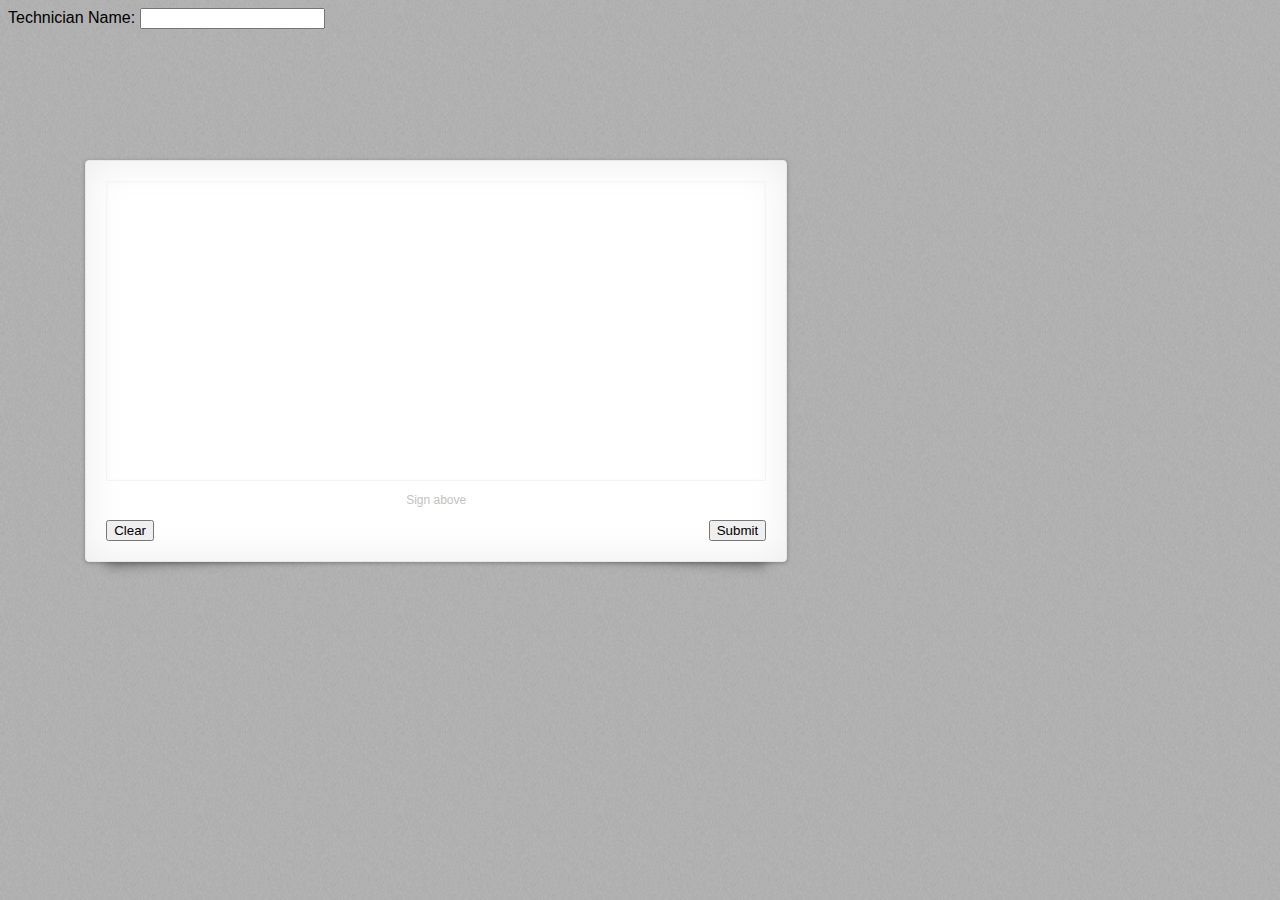
<file: index.html>
<!doctype html>
<html lang="en">
<head>
  <meta charset="utf-8">
  <title>APP PDF FORM</title>
  <meta name="description" content="APP">

  <meta name="viewport" content="width=device-width, initial-scale=1, minimum-scale=1, maximum-scale=1, user-scalable=no">

  <meta name="apple-mobile-web-app-capable" content="yes">
  <meta name="apple-mobile-web-app-status-bar-style" content="black">

  <link rel="stylesheet" href="css/signature-pad-tech.css">
  <script src="js/jquery.js"></script>
  <script type="text/javascript">
    var _gaq = _gaq || [];
    _gaq.push(['_setAccount', 'UA-39365077-1']);
    _gaq.push(['_trackPageview']);
    (function() {
      var ga = document.createElement('script'); ga.type = 'text/javascript'; ga.async = true;
      ga.src = ('https:' == document.location.protocol ? 'https://ssl' : 'http://www') + '.google-analytics.com/ga.js';
      var s = document.getElementsByTagName('script')[0]; s.parentNode.insertBefore(ga, s);
    })();
  </script>
</head>
<body onselectstart="return false">

  Technician Name: <input type="type" id="techName">

  <div id="signature-pad" class="m-signature-pad">
    <div class="m-signature-pad--body">
      <canvas></canvas>
    </div>
    <div class="m-signature-pad--footer">
      <div class="description">Sign above</div>
      <div class="left">
        <button type="button" class="button clear" data-action="clear">Clear</button>
      </div>
      <div class="right">
        <button type="button" class="button save" data-action="save-png" id = "hideme">Save as PNG</button>
        <button type="button" class="button save" data-action="save-svg">Submit</button>
      </div>
    </div>
  </div>

  <script src="js/signature_pad.js"></script>
  <script src="js/app.js"></script>
</body>
</html>
</file>
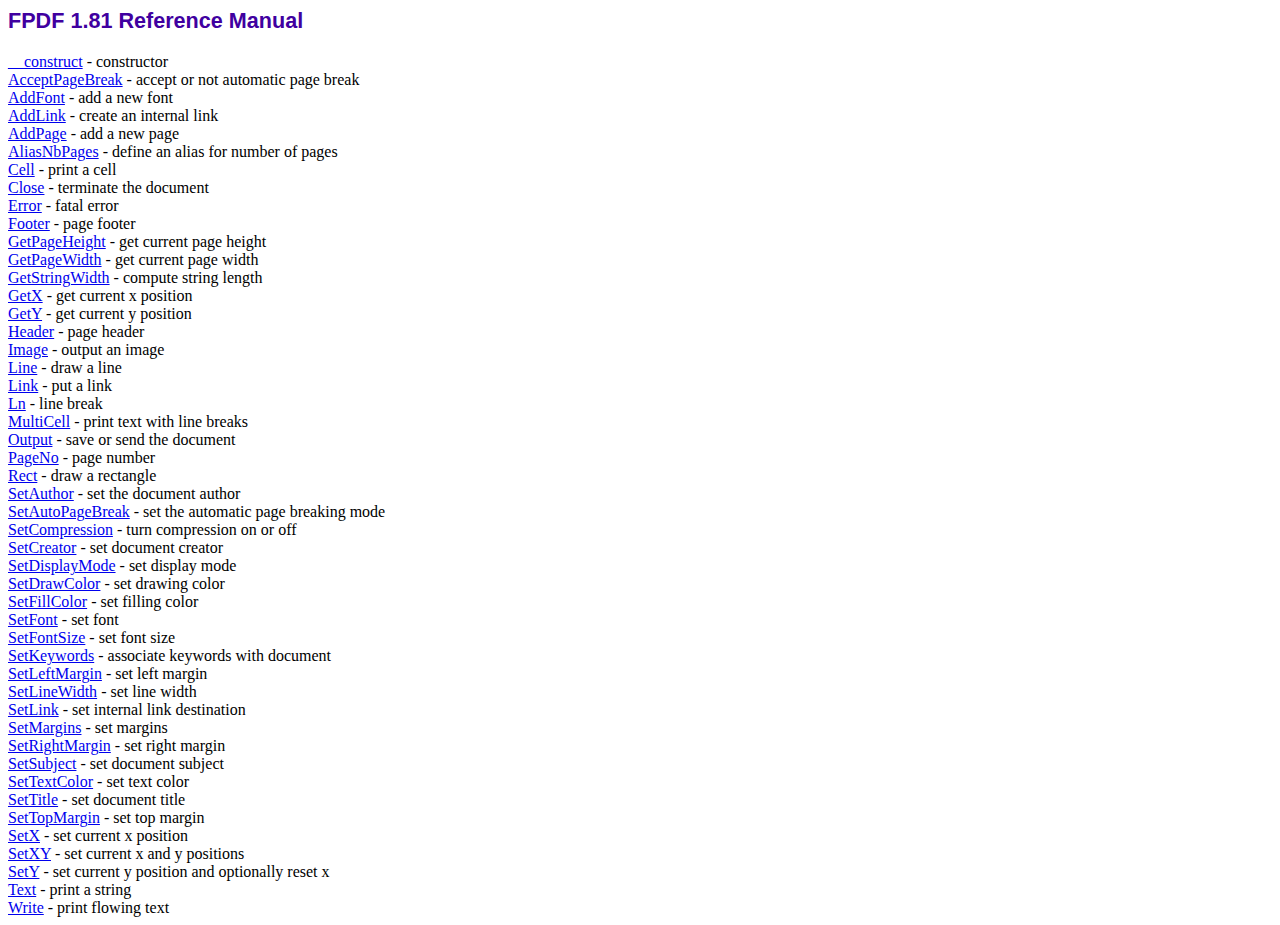
<file: doc/index.htm>
<!DOCTYPE html PUBLIC "-//W3C//DTD HTML 4.01 Transitional//EN">
<html>
<head>
<meta http-equiv="Content-Type" content="text/html; charset=ISO-8859-1">
<title>FPDF 1.81 Reference Manual</title>
<link type="text/css" rel="stylesheet" href="../fpdf.css">
</head>
<body>
<h1>FPDF 1.81 Reference Manual</h1>
<a href="__construct.htm">__construct</a> - constructor<br>
<a href="acceptpagebreak.htm">AcceptPageBreak</a> - accept or not automatic page break<br>
<a href="addfont.htm">AddFont</a> - add a new font<br>
<a href="addlink.htm">AddLink</a> - create an internal link<br>
<a href="addpage.htm">AddPage</a> - add a new page<br>
<a href="aliasnbpages.htm">AliasNbPages</a> - define an alias for number of pages<br>
<a href="cell.htm">Cell</a> - print a cell<br>
<a href="close.htm">Close</a> - terminate the document<br>
<a href="error.htm">Error</a> - fatal error<br>
<a href="footer.htm">Footer</a> - page footer<br>
<a href="getpageheight.htm">GetPageHeight</a> - get current page height<br>
<a href="getpagewidth.htm">GetPageWidth</a> - get current page width<br>
<a href="getstringwidth.htm">GetStringWidth</a> - compute string length<br>
<a href="getx.htm">GetX</a> - get current x position<br>
<a href="gety.htm">GetY</a> - get current y position<br>
<a href="header.htm">Header</a> - page header<br>
<a href="image.htm">Image</a> - output an image<br>
<a href="line.htm">Line</a> - draw a line<br>
<a href="link.htm">Link</a> - put a link<br>
<a href="ln.htm">Ln</a> - line break<br>
<a href="multicell.htm">MultiCell</a> - print text with line breaks<br>
<a href="output.htm">Output</a> - save or send the document<br>
<a href="pageno.htm">PageNo</a> - page number<br>
<a href="rect.htm">Rect</a> - draw a rectangle<br>
<a href="setauthor.htm">SetAuthor</a> - set the document author<br>
<a href="setautopagebreak.htm">SetAutoPageBreak</a> - set the automatic page breaking mode<br>
<a href="setcompression.htm">SetCompression</a> - turn compression on or off<br>
<a href="setcreator.htm">SetCreator</a> - set document creator<br>
<a href="setdisplaymode.htm">SetDisplayMode</a> - set display mode<br>
<a href="setdrawcolor.htm">SetDrawColor</a> - set drawing color<br>
<a href="setfillcolor.htm">SetFillColor</a> - set filling color<br>
<a href="setfont.htm">SetFont</a> - set font<br>
<a href="setfontsize.htm">SetFontSize</a> - set font size<br>
<a href="setkeywords.htm">SetKeywords</a> - associate keywords with document<br>
<a href="setleftmargin.htm">SetLeftMargin</a> - set left margin<br>
<a href="setlinewidth.htm">SetLineWidth</a> - set line width<br>
<a href="setlink.htm">SetLink</a> - set internal link destination<br>
<a href="setmargins.htm">SetMargins</a> - set margins<br>
<a href="setrightmargin.htm">SetRightMargin</a> - set right margin<br>
<a href="setsubject.htm">SetSubject</a> - set document subject<br>
<a href="settextcolor.htm">SetTextColor</a> - set text color<br>
<a href="settitle.htm">SetTitle</a> - set document title<br>
<a href="settopmargin.htm">SetTopMargin</a> - set top margin<br>
<a href="setx.htm">SetX</a> - set current x position<br>
<a href="setxy.htm">SetXY</a> - set current x and y positions<br>
<a href="sety.htm">SetY</a> - set current y position and optionally reset x<br>
<a href="text.htm">Text</a> - print a string<br>
<a href="write.htm">Write</a> - print flowing text<br>
</body>
</html>
</file>
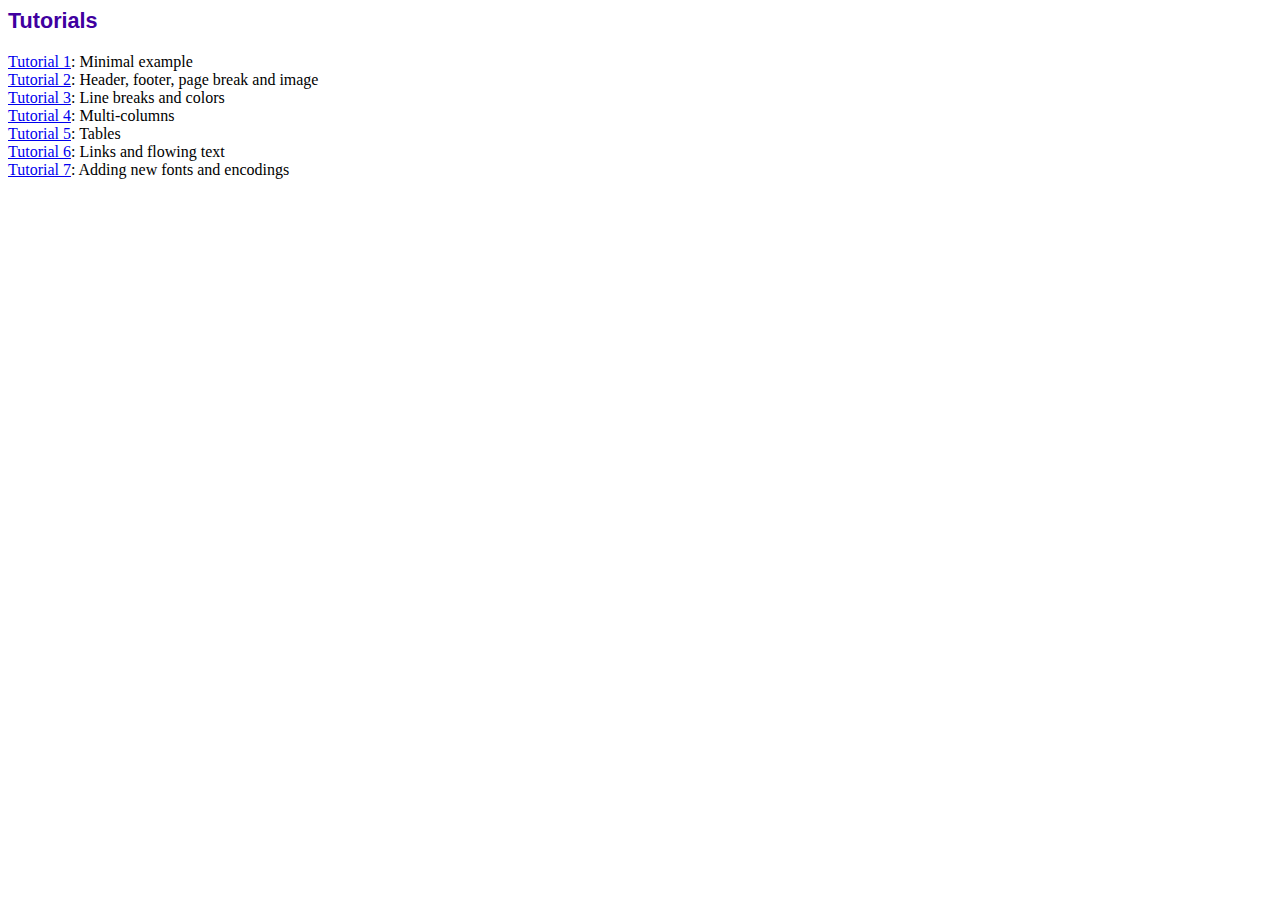
<file: tutorial/index.htm>
<!DOCTYPE html PUBLIC "-//W3C//DTD HTML 4.01 Transitional//EN">
<html>
<head>
<meta http-equiv="Content-Type" content="text/html; charset=ISO-8859-1">
<title>Tutorials</title>
<link type="text/css" rel="stylesheet" href="../fpdf.css">
</head>
<body>
<h1>Tutorials</h1>
<ul style="list-style-type:none; margin-left:0; padding-left:0">
<li><a href="tuto1.htm">Tutorial 1</a>: Minimal example</li>
<li><a href="tuto2.htm">Tutorial 2</a>: Header, footer, page break and image</li>
<li><a href="tuto3.htm">Tutorial 3</a>: Line breaks and colors</li>
<li><a href="tuto4.htm">Tutorial 4</a>: Multi-columns</li>
<li><a href="tuto5.htm">Tutorial 5</a>: Tables</li>
<li><a href="tuto6.htm">Tutorial 6</a>: Links and flowing text</li>
<li><a href="tuto7.htm">Tutorial 7</a>: Adding new fonts and encodings</li>
</ul>
</body>
</html>
</file>
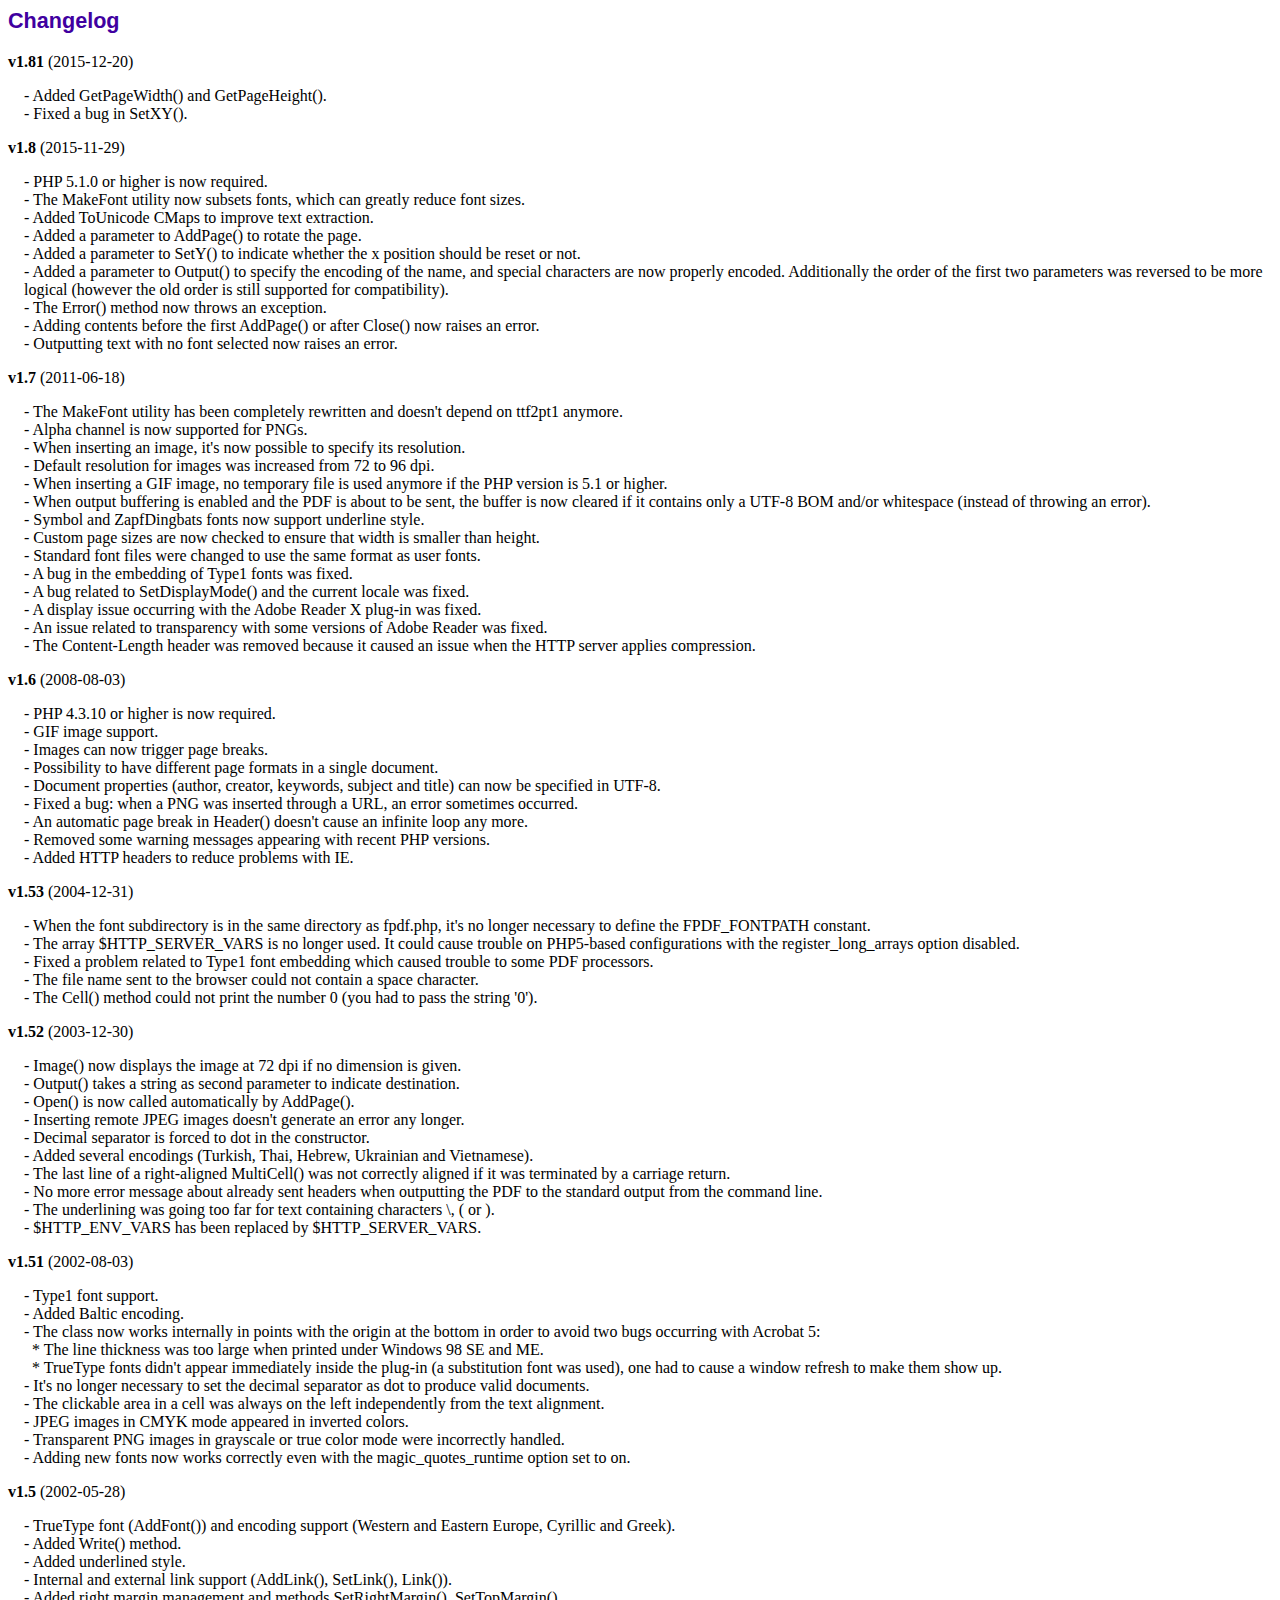
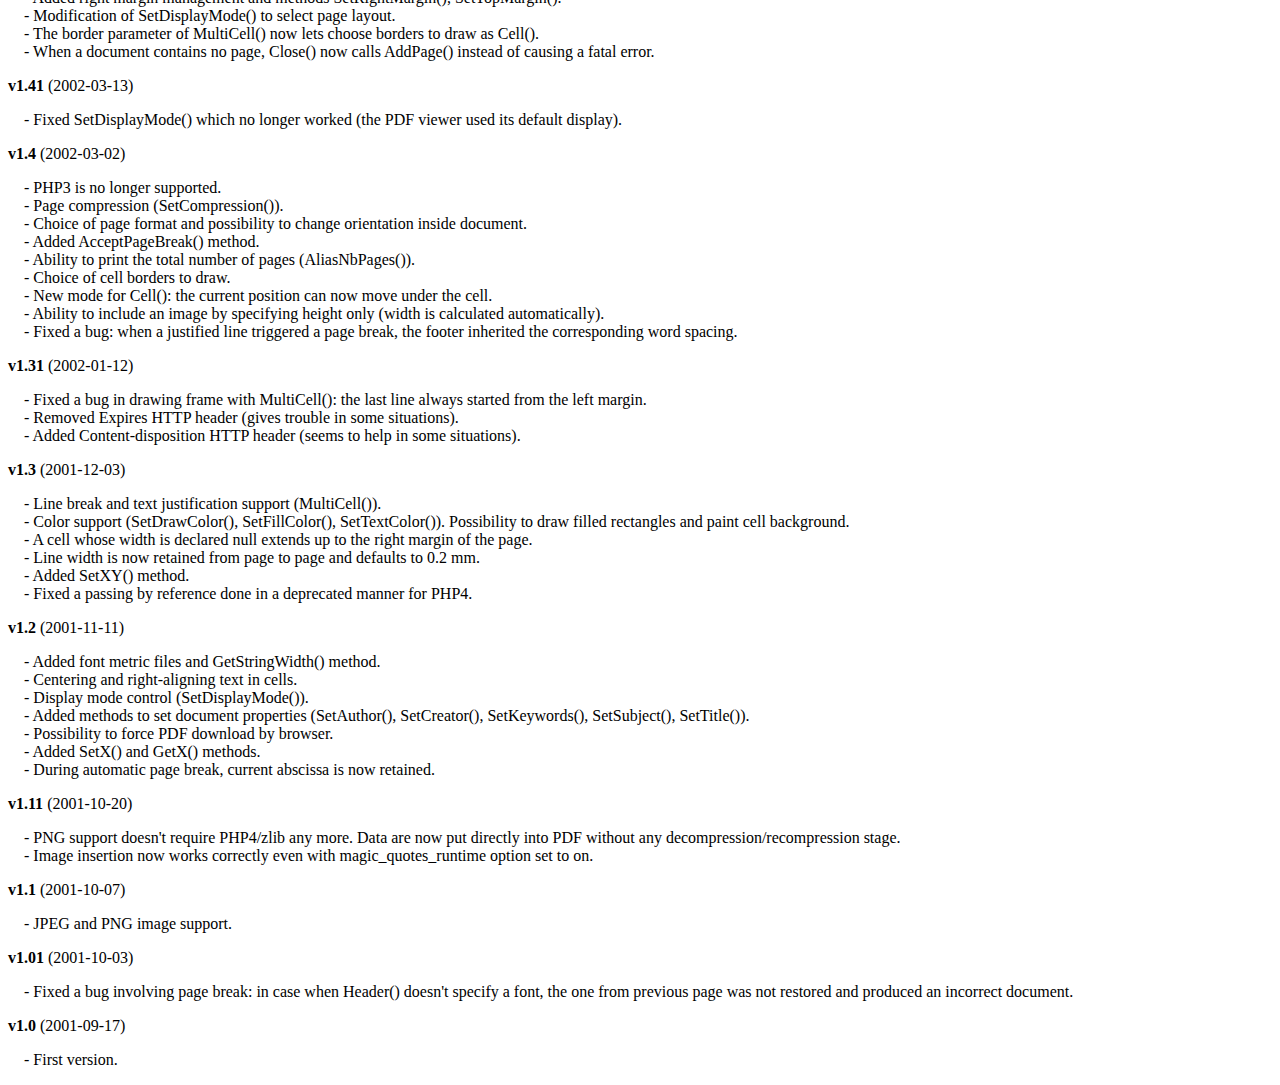
<file: changelog.htm>
<!DOCTYPE html PUBLIC "-//W3C//DTD HTML 4.01 Transitional//EN">
<html>
<head>
<meta http-equiv="Content-Type" content="text/html; charset=ISO-8859-1">
<title>Changelog</title>
<link type="text/css" rel="stylesheet" href="fpdf.css">
<style type="text/css">
dd {margin:1em 0 1em 1em}
</style>
</head>
<body>
<h1>Changelog</h1>
<dl>
<dt><strong>v1.81</strong> (2015-12-20)</dt>
<dd>
- Added GetPageWidth() and GetPageHeight().<br>
- Fixed a bug in SetXY().<br>
</dd>
<dt><strong>v1.8</strong> (2015-11-29)</dt>
<dd>
- PHP 5.1.0 or higher is now required.<br>
- The MakeFont utility now subsets fonts, which can greatly reduce font sizes.<br>
- Added ToUnicode CMaps to improve text extraction.<br>
- Added a parameter to AddPage() to rotate the page.<br>
- Added a parameter to SetY() to indicate whether the x position should be reset or not.<br>
- Added a parameter to Output() to specify the encoding of the name, and special characters are now properly encoded. Additionally the order of the first two parameters was reversed to be more logical (however the old order is still supported for compatibility).<br>
- The Error() method now throws an exception.<br>
- Adding contents before the first AddPage() or after Close() now raises an error.<br>
- Outputting text with no font selected now raises an error.<br>
</dd>
<dt><strong>v1.7</strong> (2011-06-18)</dt>
<dd>
- The MakeFont utility has been completely rewritten and doesn't depend on ttf2pt1 anymore.<br>
- Alpha channel is now supported for PNGs.<br>
- When inserting an image, it's now possible to specify its resolution.<br>
- Default resolution for images was increased from 72 to 96 dpi.<br>
- When inserting a GIF image, no temporary file is used anymore if the PHP version is 5.1 or higher.<br>
- When output buffering is enabled and the PDF is about to be sent, the buffer is now cleared if it contains only a UTF-8 BOM and/or whitespace (instead of throwing an error).<br>
- Symbol and ZapfDingbats fonts now support underline style.<br>
- Custom page sizes are now checked to ensure that width is smaller than height.<br>
- Standard font files were changed to use the same format as user fonts.<br>
- A bug in the embedding of Type1 fonts was fixed.<br>
- A bug related to SetDisplayMode() and the current locale was fixed.<br>
- A display issue occurring with the Adobe Reader X plug-in was fixed.<br>
- An issue related to transparency with some versions of Adobe Reader was fixed.<br>
- The Content-Length header was removed because it caused an issue when the HTTP server applies compression.<br>
</dd>
<dt><strong>v1.6</strong> (2008-08-03)</dt>
<dd>
- PHP 4.3.10 or higher is now required.<br>
- GIF image support.<br>
- Images can now trigger page breaks.<br>
- Possibility to have different page formats in a single document.<br>
- Document properties (author, creator, keywords, subject and title) can now be specified in UTF-8.<br>
- Fixed a bug: when a PNG was inserted through a URL, an error sometimes occurred.<br>
- An automatic page break in Header() doesn't cause an infinite loop any more.<br>
- Removed some warning messages appearing with recent PHP versions.<br>
- Added HTTP headers to reduce problems with IE.<br>
</dd>
<dt><strong>v1.53</strong> (2004-12-31)</dt>
<dd>
- When the font subdirectory is in the same directory as fpdf.php, it's no longer necessary to define the FPDF_FONTPATH constant.<br>
- The array $HTTP_SERVER_VARS is no longer used. It could cause trouble on PHP5-based configurations with the register_long_arrays option disabled.<br>
- Fixed a problem related to Type1 font embedding which caused trouble to some PDF processors.<br>
- The file name sent to the browser could not contain a space character.<br>
- The Cell() method could not print the number 0 (you had to pass the string '0').<br>
</dd>
<dt><strong>v1.52</strong> (2003-12-30)</dt>
<dd>
- Image() now displays the image at 72 dpi if no dimension is given.<br>
- Output() takes a string as second parameter to indicate destination.<br>
- Open() is now called automatically by AddPage().<br>
- Inserting remote JPEG images doesn't generate an error any longer.<br>
- Decimal separator is forced to dot in the constructor.<br>
- Added several encodings (Turkish, Thai, Hebrew, Ukrainian and Vietnamese).<br>
- The last line of a right-aligned MultiCell() was not correctly aligned if it was terminated by a carriage return.<br>
- No more error message about already sent headers when outputting the PDF to the standard output from the command line.<br>
- The underlining was going too far for text containing characters \, ( or ).<br>
- $HTTP_ENV_VARS has been replaced by $HTTP_SERVER_VARS.<br>
</dd>
<dt><strong>v1.51</strong> (2002-08-03)</dt>
<dd>
- Type1 font support.<br>
- Added Baltic encoding.<br>
- The class now works internally in points with the origin at the bottom in order to avoid two bugs occurring with Acrobat 5:<br>&nbsp;&nbsp;* The line thickness was too large when printed under Windows 98 SE and ME.<br>&nbsp;&nbsp;* TrueType fonts didn't appear immediately inside the plug-in (a substitution font was used), one had to cause a window refresh to make them show up.<br>
- It's no longer necessary to set the decimal separator as dot to produce valid documents.<br>
- The clickable area in a cell was always on the left independently from the text alignment.<br>
- JPEG images in CMYK mode appeared in inverted colors.<br>
- Transparent PNG images in grayscale or true color mode were incorrectly handled.<br>
- Adding new fonts now works correctly even with the magic_quotes_runtime option set to on.<br>
</dd>
<dt><strong>v1.5</strong> (2002-05-28)</dt>
<dd>
- TrueType font (AddFont()) and encoding support (Western and Eastern Europe, Cyrillic and Greek).<br>
- Added Write() method.<br>
- Added underlined style.<br>
- Internal and external link support (AddLink(), SetLink(), Link()).<br>
- Added right margin management and methods SetRightMargin(), SetTopMargin().<br>
- Modification of SetDisplayMode() to select page layout.<br>
- The border parameter of MultiCell() now lets choose borders to draw as Cell().<br>
- When a document contains no page, Close() now calls AddPage() instead of causing a fatal error.<br>
</dd>
<dt><strong>v1.41</strong> (2002-03-13)</dt>
<dd>
- Fixed SetDisplayMode() which no longer worked (the PDF viewer used its default display).<br>
</dd>
<dt><strong>v1.4</strong> (2002-03-02)</dt>
<dd>
- PHP3 is no longer supported.<br>
- Page compression (SetCompression()).<br>
- Choice of page format and possibility to change orientation inside document.<br>
- Added AcceptPageBreak() method.<br>
- Ability to print the total number of pages (AliasNbPages()).<br>
- Choice of cell borders to draw.<br>
- New mode for Cell(): the current position can now move under the cell.<br>
- Ability to include an image by specifying height only (width is calculated automatically).<br>
- Fixed a bug: when a justified line triggered a page break, the footer inherited the corresponding word spacing.<br>
</dd>
<dt><strong>v1.31</strong> (2002-01-12)</dt>
<dd>
- Fixed a bug in drawing frame with MultiCell(): the last line always started from the left margin.<br>
- Removed Expires HTTP header (gives trouble in some situations).<br>
- Added Content-disposition HTTP header (seems to help in some situations).<br>
</dd>
<dt><strong>v1.3</strong> (2001-12-03)</dt>
<dd>
- Line break and text justification support (MultiCell()).<br>
- Color support (SetDrawColor(), SetFillColor(), SetTextColor()). Possibility to draw filled rectangles and paint cell background.<br>
- A cell whose width is declared null extends up to the right margin of the page.<br>
- Line width is now retained from page to page and defaults to 0.2 mm.<br>
- Added SetXY() method.<br>
- Fixed a passing by reference done in a deprecated manner for PHP4.<br>
</dd>
<dt><strong>v1.2</strong> (2001-11-11)</dt>
<dd>
- Added font metric files and GetStringWidth() method.<br>
- Centering and right-aligning text in cells.<br>
- Display mode control (SetDisplayMode()).<br>
- Added methods to set document properties (SetAuthor(), SetCreator(), SetKeywords(), SetSubject(), SetTitle()).<br>
- Possibility to force PDF download by browser.<br>
- Added SetX() and GetX() methods.<br>
- During automatic page break, current abscissa is now retained.<br>
</dd>
<dt><strong>v1.11</strong> (2001-10-20)</dt>
<dd>
- PNG support doesn't require PHP4/zlib any more. Data are now put directly into PDF without any decompression/recompression stage.<br>
- Image insertion now works correctly even with magic_quotes_runtime option set to on.<br>
</dd>
<dt><strong>v1.1</strong> (2001-10-07)</dt>
<dd>
- JPEG and PNG image support.<br>
</dd>
<dt><strong>v1.01</strong> (2001-10-03)</dt>
<dd>
- Fixed a bug involving page break: in case when Header() doesn't specify a font, the one from previous page was not restored and produced an incorrect document.<br>
</dd>
<dt><strong>v1.0</strong> (2001-09-17)</dt>
<dd>
- First version.<br>
</dd>
</dl>
</body>
</html>
</file>
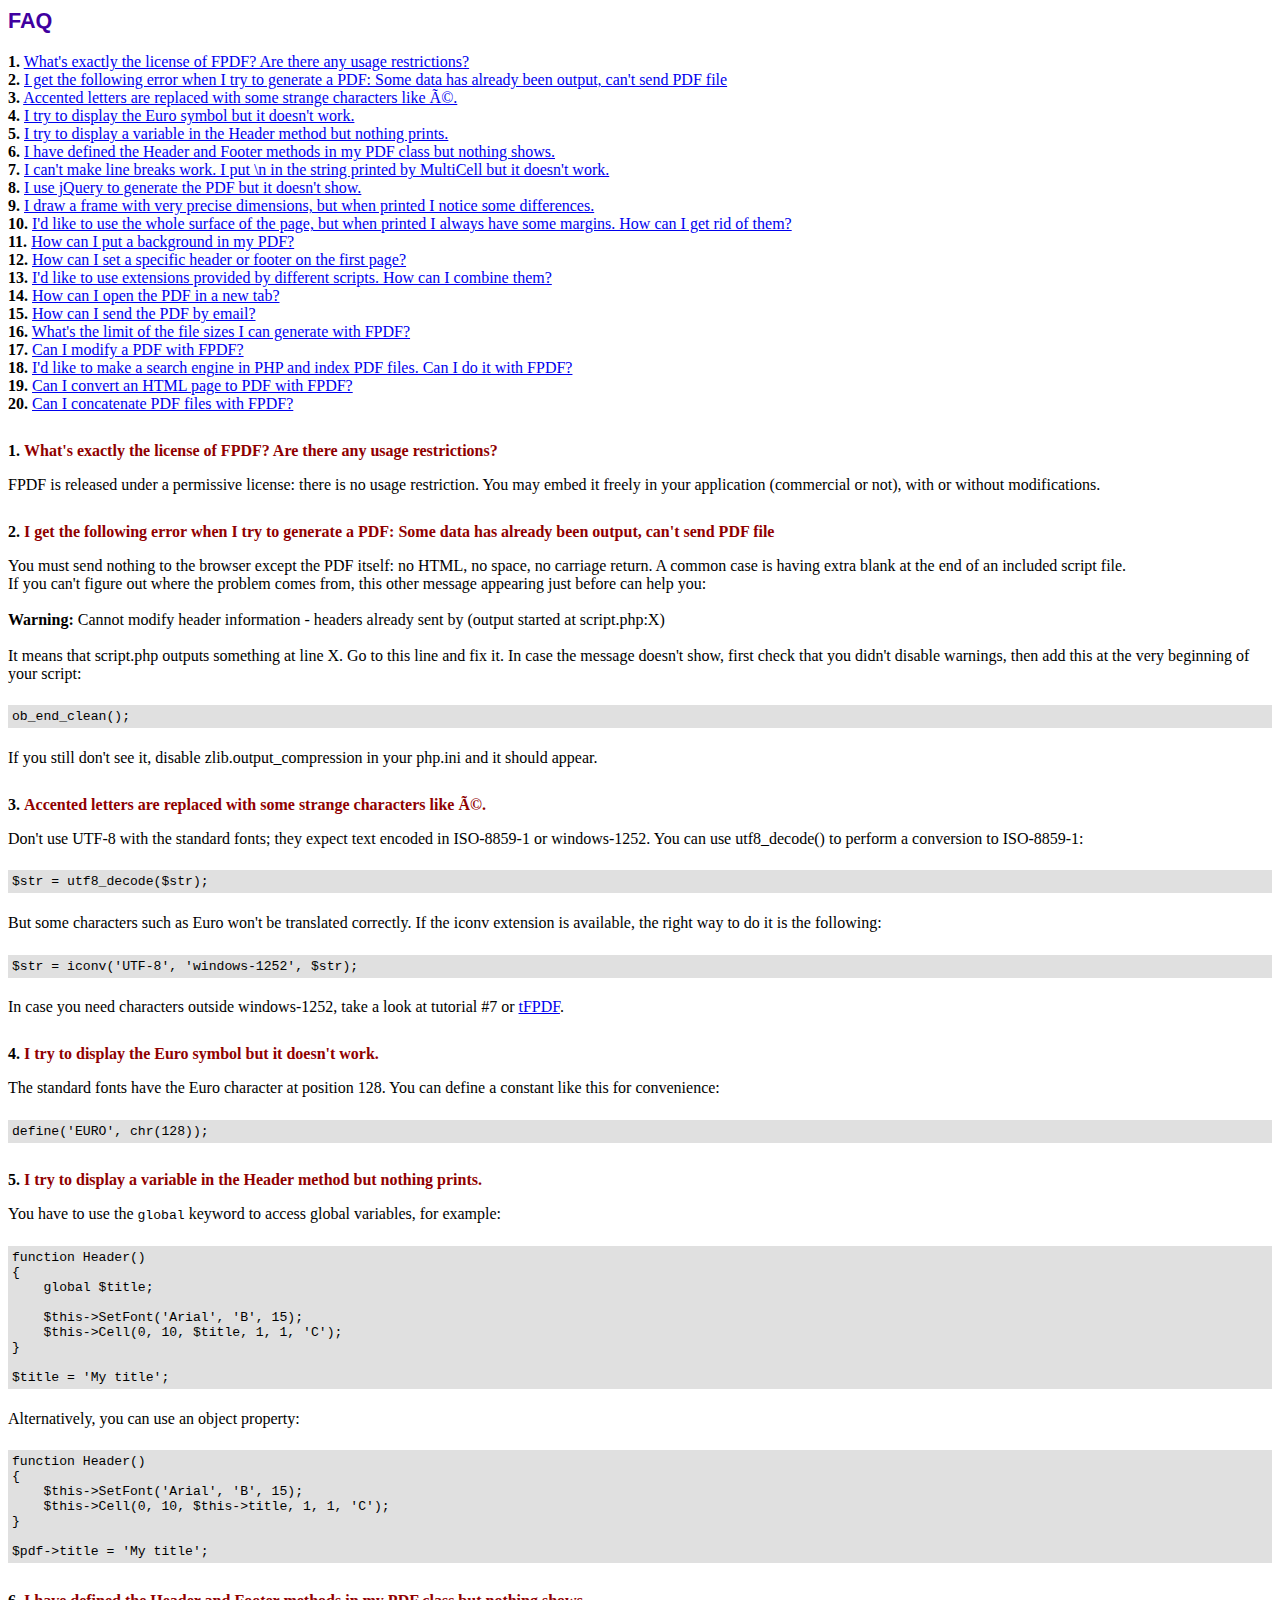
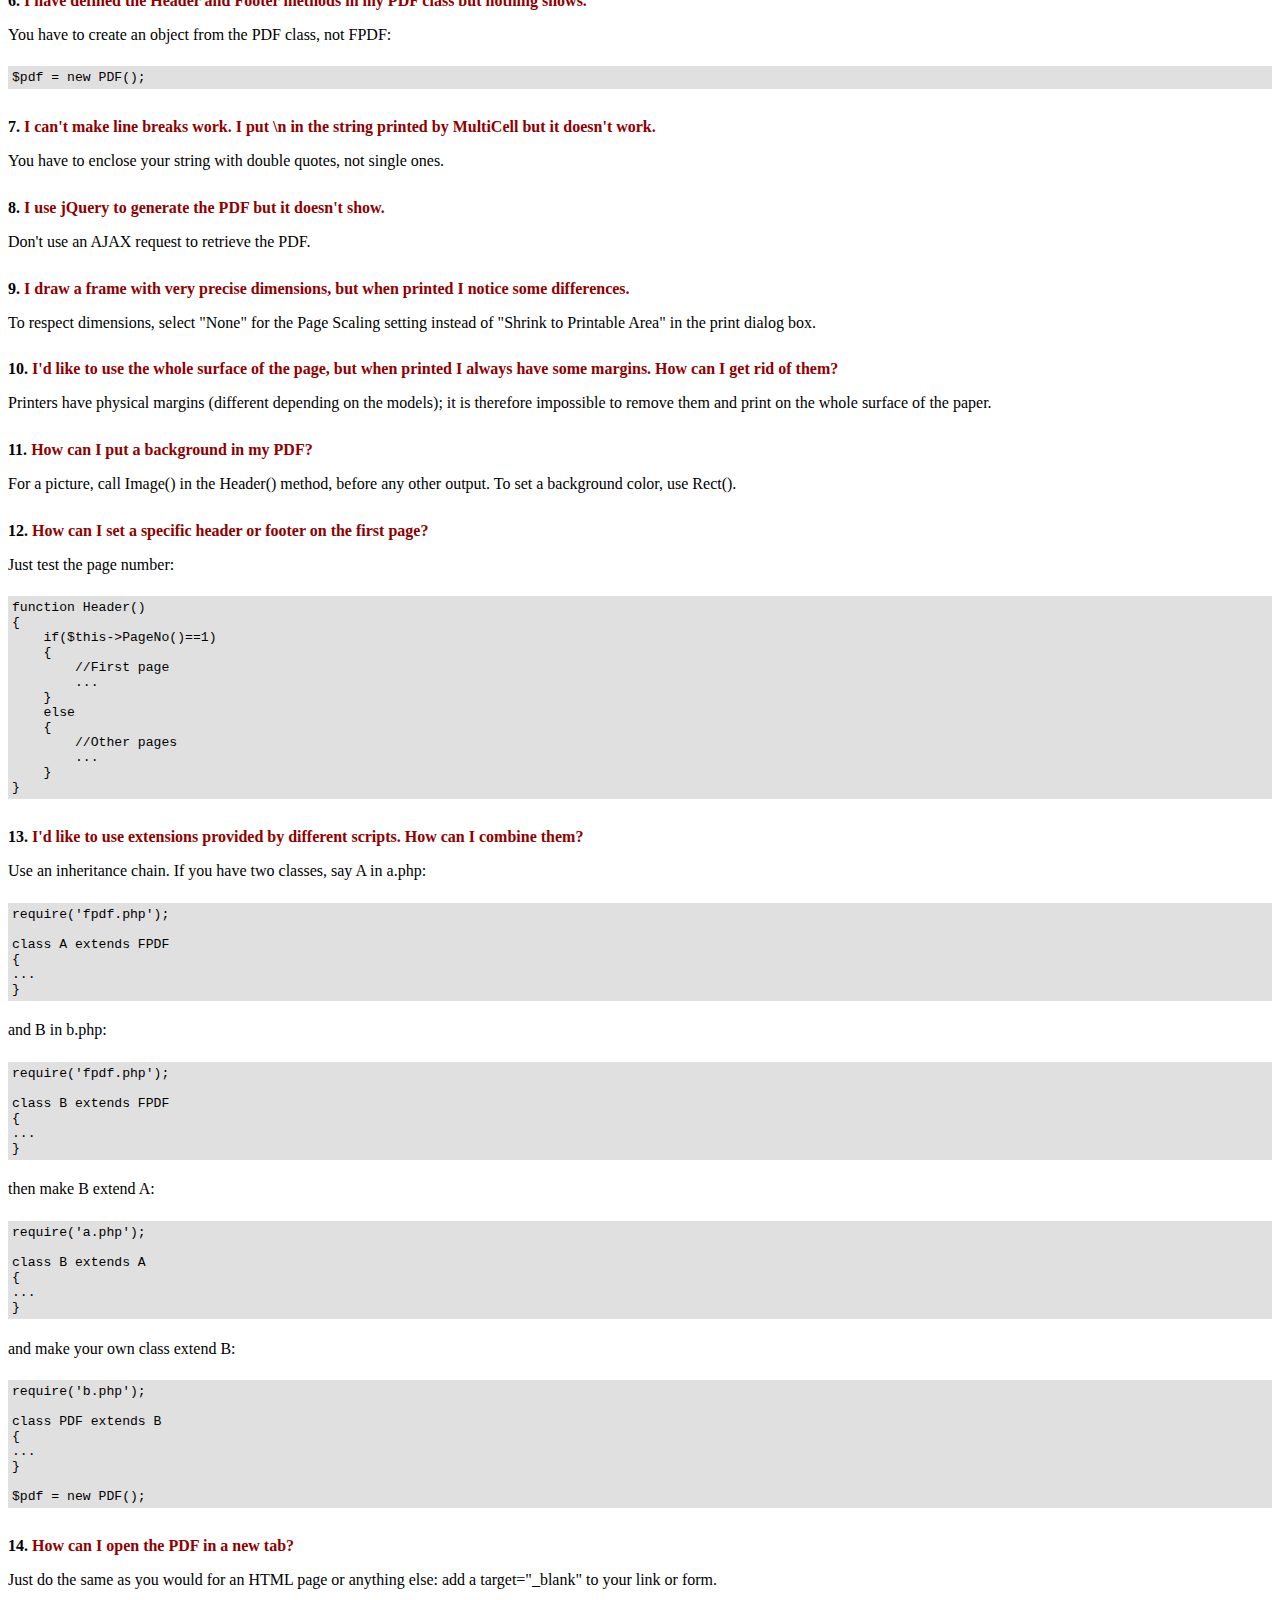
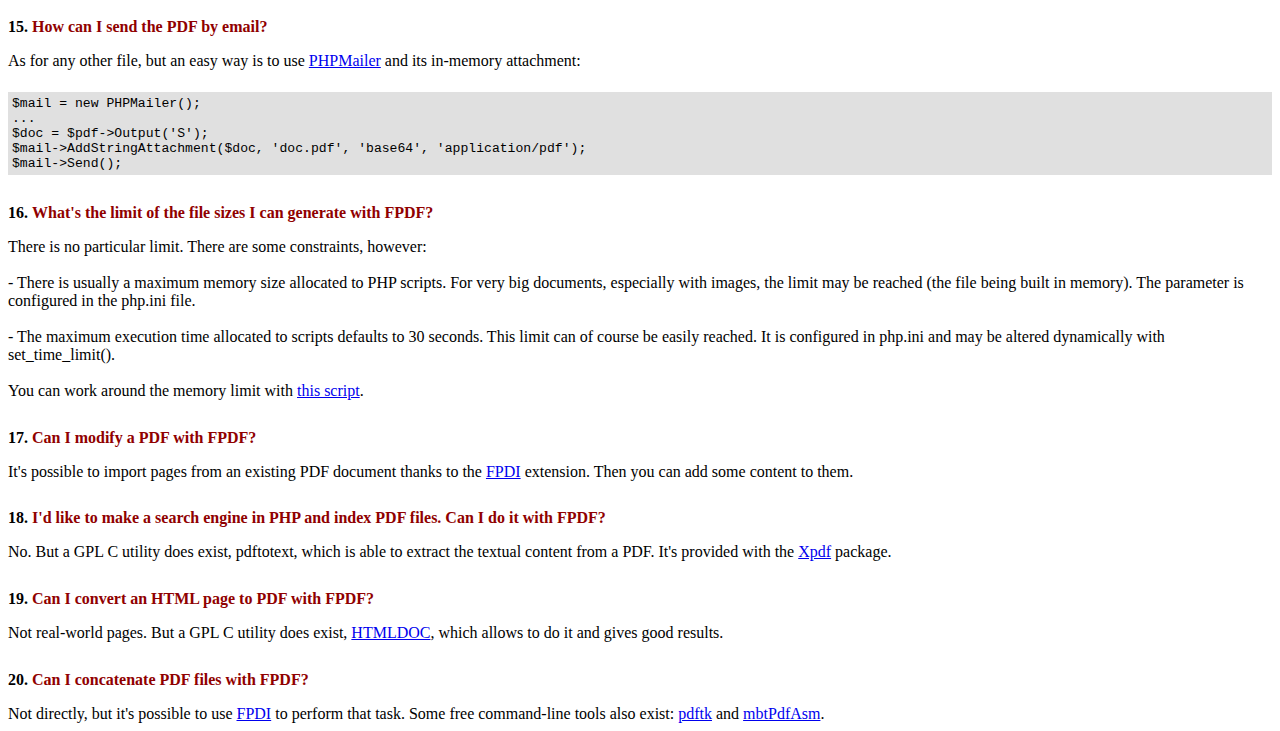
<file: FAQ.htm>
<!DOCTYPE html PUBLIC "-//W3C//DTD HTML 4.01 Transitional//EN">
<html>
<head>
<meta http-equiv="Content-Type" content="text/html; charset=ISO-8859-1">
<title>FAQ</title>
<link type="text/css" rel="stylesheet" href="fpdf.css">
<style type="text/css">
ul {list-style-type:none; margin:0; padding:0}
ul#answers li {margin-top:1.8em}
.question {font-weight:bold; color:#900000}
</style>
</head>
<body>
<h1>FAQ</h1>
<ul>
<li><b>1.</b> <a href='#q1'>What's exactly the license of FPDF? Are there any usage restrictions?</a></li>
<li><b>2.</b> <a href='#q2'>I get the following error when I try to generate a PDF: Some data has already been output, can't send PDF file</a></li>
<li><b>3.</b> <a href='#q3'>Accented letters are replaced with some strange characters like é.</a></li>
<li><b>4.</b> <a href='#q4'>I try to display the Euro symbol but it doesn't work.</a></li>
<li><b>5.</b> <a href='#q5'>I try to display a variable in the Header method but nothing prints.</a></li>
<li><b>6.</b> <a href='#q6'>I have defined the Header and Footer methods in my PDF class but nothing shows.</a></li>
<li><b>7.</b> <a href='#q7'>I can't make line breaks work. I put \n in the string printed by MultiCell but it doesn't work.</a></li>
<li><b>8.</b> <a href='#q8'>I use jQuery to generate the PDF but it doesn't show.</a></li>
<li><b>9.</b> <a href='#q9'>I draw a frame with very precise dimensions, but when printed I notice some differences.</a></li>
<li><b>10.</b> <a href='#q10'>I'd like to use the whole surface of the page, but when printed I always have some margins. How can I get rid of them?</a></li>
<li><b>11.</b> <a href='#q11'>How can I put a background in my PDF?</a></li>
<li><b>12.</b> <a href='#q12'>How can I set a specific header or footer on the first page?</a></li>
<li><b>13.</b> <a href='#q13'>I'd like to use extensions provided by different scripts. How can I combine them?</a></li>
<li><b>14.</b> <a href='#q14'>How can I open the PDF in a new tab?</a></li>
<li><b>15.</b> <a href='#q15'>How can I send the PDF by email?</a></li>
<li><b>16.</b> <a href='#q16'>What's the limit of the file sizes I can generate with FPDF?</a></li>
<li><b>17.</b> <a href='#q17'>Can I modify a PDF with FPDF?</a></li>
<li><b>18.</b> <a href='#q18'>I'd like to make a search engine in PHP and index PDF files. Can I do it with FPDF?</a></li>
<li><b>19.</b> <a href='#q19'>Can I convert an HTML page to PDF with FPDF?</a></li>
<li><b>20.</b> <a href='#q20'>Can I concatenate PDF files with FPDF?</a></li>
</ul>

<ul id='answers'>
<li id='q1'>
<p><b>1.</b> <span class='question'>What's exactly the license of FPDF? Are there any usage restrictions?</span></p>
FPDF is released under a permissive license: there is no usage restriction. You may embed it
freely in your application (commercial or not), with or without modifications.
</li>

<li id='q2'>
<p><b>2.</b> <span class='question'>I get the following error when I try to generate a PDF: Some data has already been output, can't send PDF file</span></p>
You must send nothing to the browser except the PDF itself: no HTML, no space, no carriage return. A common
case is having extra blank at the end of an included script file.<br>
If you can't figure out where the problem comes from, this other message appearing just before can help you:<br>
<br>
<b>Warning:</b> Cannot modify header information - headers already sent by (output started at script.php:X)<br>
<br>
It means that script.php outputs something at line X. Go to this line and fix it.
In case the message doesn't show, first check that you didn't disable warnings, then add this at the very
beginning of your script:
<div class="doc-source">
<pre><code>ob_end_clean();</code></pre>
</div>
If you still don't see it, disable zlib.output_compression in your php.ini and it should appear.
</li>

<li id='q3'>
<p><b>3.</b> <span class='question'>Accented letters are replaced with some strange characters like é.</span></p>
Don't use UTF-8 with the standard fonts; they expect text encoded in ISO-8859-1 or windows-1252.
You can use utf8_decode() to perform a conversion to ISO-8859-1:
<div class="doc-source">
<pre><code>$str = utf8_decode($str);</code></pre>
</div>
But some characters such as Euro won't be translated correctly. If the iconv extension is available, the
right way to do it is the following:
<div class="doc-source">
<pre><code>$str = iconv('UTF-8', 'windows-1252', $str);</code></pre>
</div>
In case you need characters outside windows-1252, take a look at tutorial #7 or
<a href="http://www.fpdf.org/?go=script&amp;id=92" target="_blank">tFPDF</a>.
</li>

<li id='q4'>
<p><b>4.</b> <span class='question'>I try to display the Euro symbol but it doesn't work.</span></p>
The standard fonts have the Euro character at position 128. You can define a constant like this
for convenience:
<div class="doc-source">
<pre><code>define('EURO', chr(128));</code></pre>
</div>
</li>

<li id='q5'>
<p><b>5.</b> <span class='question'>I try to display a variable in the Header method but nothing prints.</span></p>
You have to use the <code>global</code> keyword to access global variables, for example:
<div class="doc-source">
<pre><code>function Header()
{
    global $title;

    $this-&gt;SetFont('Arial', 'B', 15);
    $this-&gt;Cell(0, 10, $title, 1, 1, 'C');
}

$title = 'My title';</code></pre>
</div>
Alternatively, you can use an object property:
<div class="doc-source">
<pre><code>function Header()
{
    $this-&gt;SetFont('Arial', 'B', 15);
    $this-&gt;Cell(0, 10, $this-&gt;title, 1, 1, 'C');
}

$pdf-&gt;title = 'My title';</code></pre>
</div>
</li>

<li id='q6'>
<p><b>6.</b> <span class='question'>I have defined the Header and Footer methods in my PDF class but nothing shows.</span></p>
You have to create an object from the PDF class, not FPDF:
<div class="doc-source">
<pre><code>$pdf = new PDF();</code></pre>
</div>
</li>

<li id='q7'>
<p><b>7.</b> <span class='question'>I can't make line breaks work. I put \n in the string printed by MultiCell but it doesn't work.</span></p>
You have to enclose your string with double quotes, not single ones.
</li>

<li id='q8'>
<p><b>8.</b> <span class='question'>I use jQuery to generate the PDF but it doesn't show.</span></p>
Don't use an AJAX request to retrieve the PDF.
</li>

<li id='q9'>
<p><b>9.</b> <span class='question'>I draw a frame with very precise dimensions, but when printed I notice some differences.</span></p>
To respect dimensions, select "None" for the Page Scaling setting instead of "Shrink to Printable Area" in the print dialog box.
</li>

<li id='q10'>
<p><b>10.</b> <span class='question'>I'd like to use the whole surface of the page, but when printed I always have some margins. How can I get rid of them?</span></p>
Printers have physical margins (different depending on the models); it is therefore impossible to remove
them and print on the whole surface of the paper.
</li>

<li id='q11'>
<p><b>11.</b> <span class='question'>How can I put a background in my PDF?</span></p>
For a picture, call Image() in the Header() method, before any other output. To set a background color, use Rect().
</li>

<li id='q12'>
<p><b>12.</b> <span class='question'>How can I set a specific header or footer on the first page?</span></p>
Just test the page number:
<div class="doc-source">
<pre><code>function Header()
{
    if($this-&gt;PageNo()==1)
    {
        //First page
        ...
    }
    else
    {
        //Other pages
        ...
    }
}</code></pre>
</div>
</li>

<li id='q13'>
<p><b>13.</b> <span class='question'>I'd like to use extensions provided by different scripts. How can I combine them?</span></p>
Use an inheritance chain. If you have two classes, say A in a.php:
<div class="doc-source">
<pre><code>require('fpdf.php');

class A extends FPDF
{
...
}</code></pre>
</div>
and B in b.php:
<div class="doc-source">
<pre><code>require('fpdf.php');

class B extends FPDF
{
...
}</code></pre>
</div>
then make B extend A:
<div class="doc-source">
<pre><code>require('a.php');

class B extends A
{
...
}</code></pre>
</div>
and make your own class extend B:
<div class="doc-source">
<pre><code>require('b.php');

class PDF extends B
{
...
}

$pdf = new PDF();</code></pre>
</div>
</li>

<li id='q14'>
<p><b>14.</b> <span class='question'>How can I open the PDF in a new tab?</span></p>
Just do the same as you would for an HTML page or anything else: add a target="_blank" to your link or form.
</li>

<li id='q15'>
<p><b>15.</b> <span class='question'>How can I send the PDF by email?</span></p>
As for any other file, but an easy way is to use <a href="http://phpmailer.codeworxtech.com" target="_blank">PHPMailer</a> and
its in-memory attachment:
<div class="doc-source">
<pre><code>$mail = new PHPMailer();
...
$doc = $pdf-&gt;Output('S');
$mail-&gt;AddStringAttachment($doc, 'doc.pdf', 'base64', 'application/pdf');
$mail-&gt;Send();</code></pre>
</div>
</li>

<li id='q16'>
<p><b>16.</b> <span class='question'>What's the limit of the file sizes I can generate with FPDF?</span></p>
There is no particular limit. There are some constraints, however:
<br>
<br>
- There is usually a maximum memory size allocated to PHP scripts. For very big documents,
especially with images, the limit may be reached (the file being built in memory). The
parameter is configured in the php.ini file.
<br>
<br>
- The maximum execution time allocated to scripts defaults to 30 seconds. This limit can of course
be easily reached. It is configured in php.ini and may be altered dynamically with set_time_limit().
<br>
<br>
You can work around the memory limit with <a href="http://www.fpdf.org/?go=script&amp;id=76" target="_blank">this script</a>.
</li>

<li id='q17'>
<p><b>17.</b> <span class='question'>Can I modify a PDF with FPDF?</span></p>
It's possible to import pages from an existing PDF document thanks to the
<a href="https://www.setasign.com/products/fpdi/about/" target="_blank">FPDI</a> extension.
Then you can add some content to them.
</li>

<li id='q18'>
<p><b>18.</b> <span class='question'>I'd like to make a search engine in PHP and index PDF files. Can I do it with FPDF?</span></p>
No. But a GPL C utility does exist, pdftotext, which is able to extract the textual content from a PDF.
It's provided with the <a href="http://www.foolabs.com/xpdf/" target="_blank">Xpdf</a> package.
</li>

<li id='q19'>
<p><b>19.</b> <span class='question'>Can I convert an HTML page to PDF with FPDF?</span></p>
Not real-world pages. But a GPL C utility does exist, <a href="https://www.msweet.org/projects.php?Z1" target="_blank">HTMLDOC</a>,
which allows to do it and gives good results.
</li>

<li id='q20'>
<p><b>20.</b> <span class='question'>Can I concatenate PDF files with FPDF?</span></p>
Not directly, but it's possible to use <a href="https://www.setasign.com/products/fpdi/demos/concatenate-fake/" target="_blank">FPDI</a>
to perform that task. Some free command-line tools also exist:
<a href="https://www.pdflabs.com/tools/pdftk-the-pdf-toolkit/" target="_blank">pdftk</a> and
<a href="http://thierry.schmit.free.fr/spip/spip.php?article15" target="_blank">mbtPdfAsm</a>.
</li>
</ul>
</body>
</html>
</file>
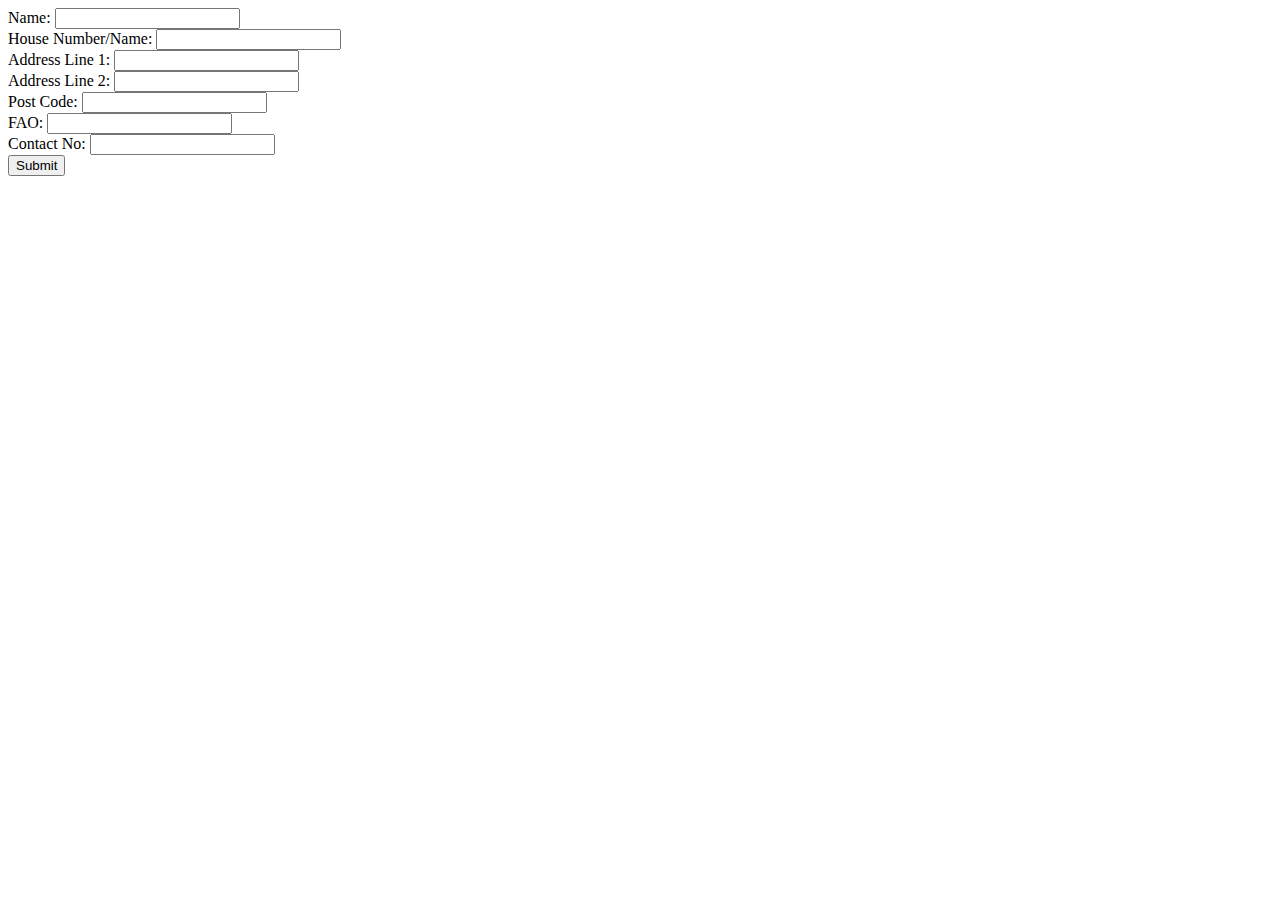
<file: pdfForm.html>
<!DOCTYPE html>
<header>
	<title>APP PDF</title>
</header>

<body>

<form action="pdfTest.php" method="post">
	Name: <input type="text" name="name"><br>
	House Number/Name: <input type="text" name="hname"><br>
	Address Line 1: <input type="text" name="ad1"><br>
	Address Line 2: <input type="text" name="ad2"><br>
	Post Code: <input type="text" name="pc"><br>
	FAO: <input type="text" name="fao"><br>
	Contact No: <input type="text" name="no"><br>

<input type="submit">
</form>


	
</body>

</html>
</file>
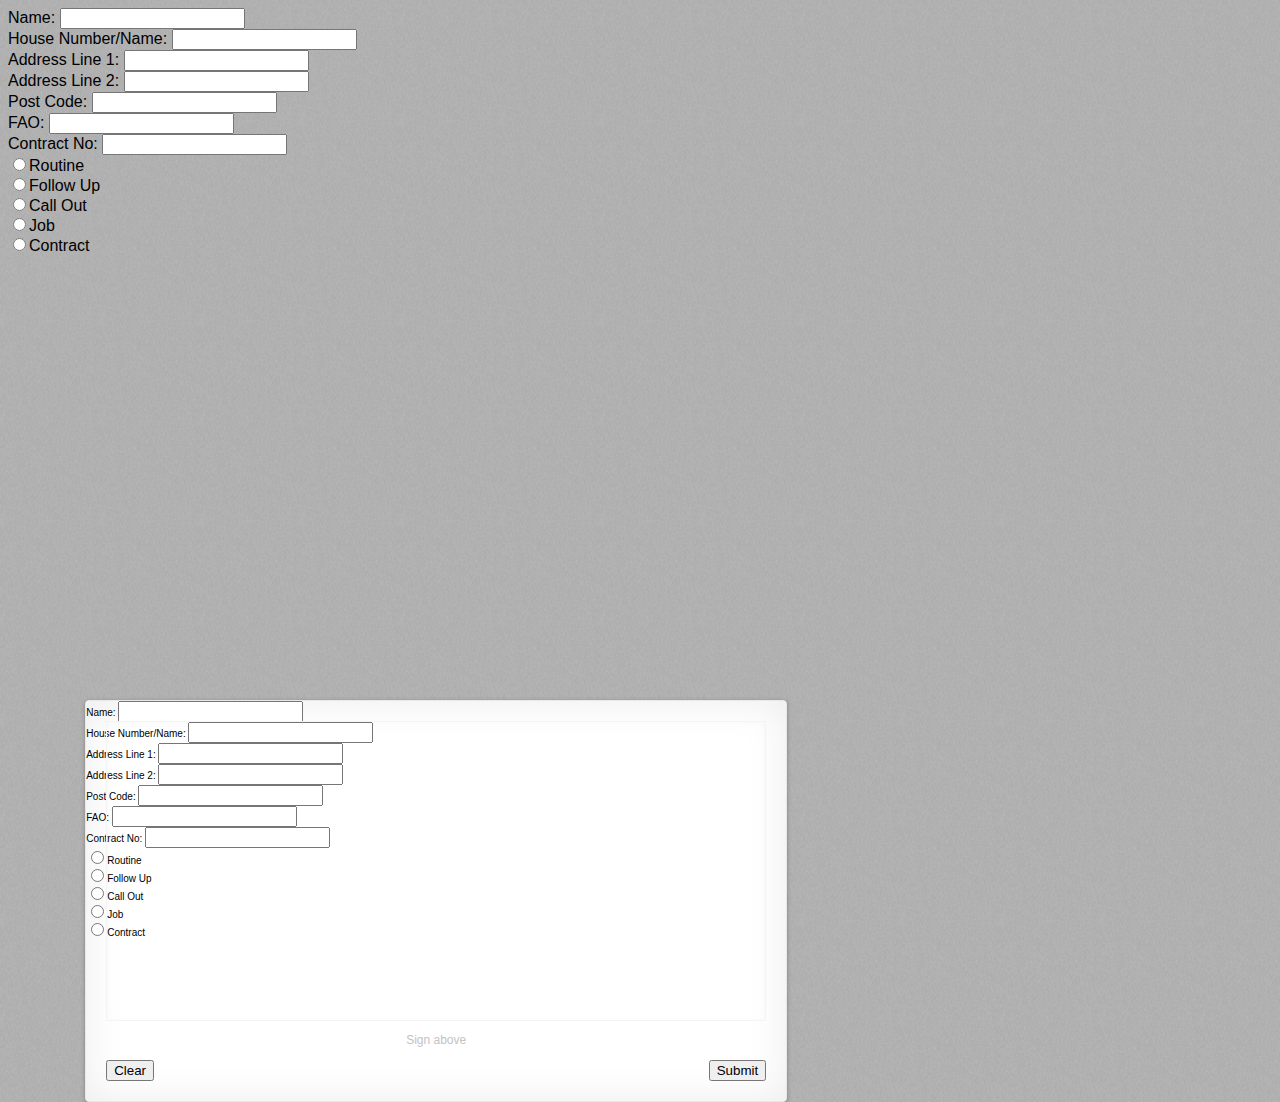
<file: test.html>
<!doctype html>
<html lang="en">
<head>
    <meta charset="utf-8">
    <title>APP PDF FORM</title>
    <meta name="description" content="Signature Pad - HTML5 canvas based smooth signature drawing using variable width spline interpolation.">

    <meta name="viewport" content="width=device-width, initial-scale=1, minimum-scale=1, maximum-scale=1, user-scalable=no">

    <meta name="apple-mobile-web-app-capable" content="yes">
    <meta name="apple-mobile-web-app-status-bar-style" content="black">

    <link rel="stylesheet" href="css/signature-pad.css">

    <script type="text/javascript">
        var _gaq = _gaq || [];
        _gaq.push(['_setAccount', 'UA-39365077-1']);
        _gaq.push(['_trackPageview']);

        (function() {
            var ga = document.createElement('script'); ga.type = 'text/javascript'; ga.async = true;
            ga.src = ('https:' == document.location.protocol ? 'https://ssl' : 'http://www') + '.google-analytics.com/ga.js';
            var s = document.getElementsByTagName('script')[0]; s.parentNode.insertBefore(ga, s);
         })();
    </script>
</head>
<body onselectstart="return false">

<form id="myForm" action="pdfTest.php" method="post">
  Name: <input type="text" name="name"><br>
  House Number/Name: <input type="text" name="hname"><br>
  Address Line 1: <input type="text" name="ad1"><br>
  Address Line 2: <input type="text" name="ad2"><br>
  Post Code: <input type="text" name="pc"><br>
  FAO: <input type="text" name="fao"><br>
  Contract No: <input type="text" name="no"><br>
  <input type="radio" name="job" value="r">Routine<br>
  <input type="radio" name="job" value="f">Follow Up<br>
  <input type="radio" name="job" value="c">Call Out<br>
  <input type="radio" name="job" value="j">Job<br>
  <input type="radio" name="job" value="ct">Contract
  <input type="hidden" name = "pic" id="pic" value="" />
</form>


<div id="signature-pad" class="m-signature-pad">
  <div class="m-signature-pad--body">
    <canvas></canvas>
  </div>
  <div class="m-signature-pad--footer">
    <div class="description">Sign above</div>
    <div class="left">
      <button type="button" class="button clear" data-action="clear">Clear</button>
    </div>
    <div class="right">
      <button type="button" class="button save" data-action="save-png">Submit</button>
    </div>
    </div>
  <form id="myForm" action="pdfTest.php" method="post">
  Name: <input type="text" name="name"><br>
  House Number/Name: <input type="text" name="hname"><br>
  Address Line 1: <input type="text" name="ad1"><br>
  Address Line 2: <input type="text" name="ad2"><br>
  Post Code: <input type="text" name="pc"><br>
  FAO: <input type="text" name="fao"><br>
  Contract No: <input type="text" name="no"><br>
  <input type="radio" name="job" value="r">Routine<br>
  <input type="radio" name="job" value="f">Follow Up<br>
  <input type="radio" name="job" value="c">Call Out<br>
  <input type="radio" name="job" value="j">Job<br>
  <input type="radio" name="job" value="ct">Contract
  <input type="hidden" name = "pic" id="pic" value="" />
</form>
</div>

<script src="js/signature_pad.js"></script>
<script src="js/app.js"></script>
</body>
</html>
</file>
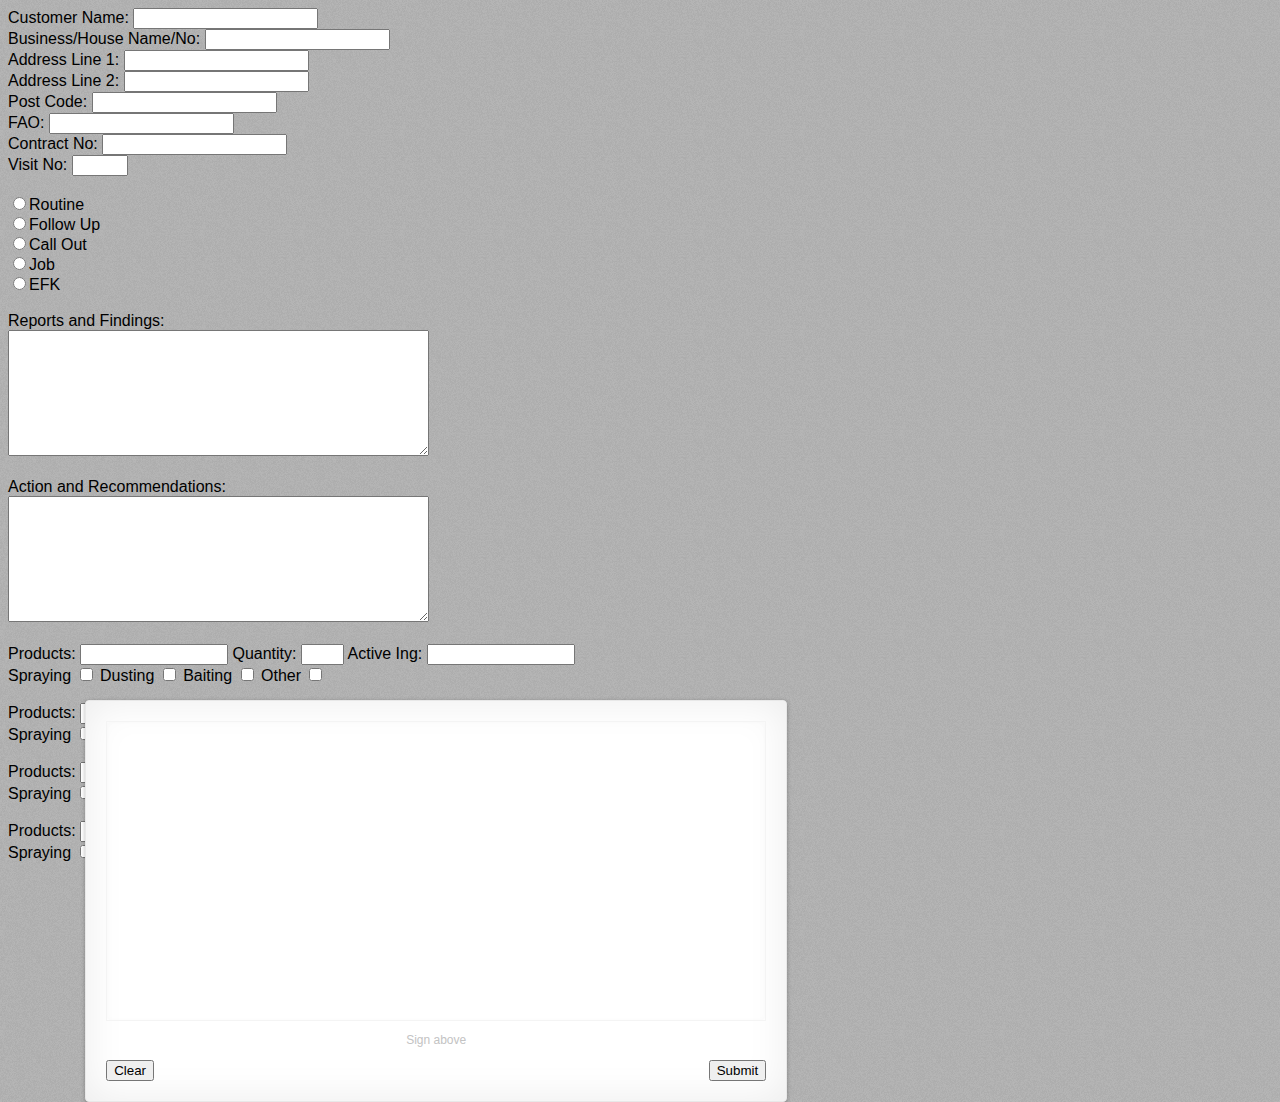
<file: TreatmentReport.html>
<!doctype html>
<html lang="en">
<head>
    <meta charset="utf-8">
    <title>APP PDF FORM</title>
    <meta name="description" content="Signature Pad - HTML5 canvas based smooth signature drawing using variable width spline interpolation.">

    <meta name="viewport" content="width=device-width, initial-scale=1, minimum-scale=1, maximum-scale=1, user-scalable=no">

    <meta name="apple-mobile-web-app-capable" content="yes">
    <meta name="apple-mobile-web-app-status-bar-style" content="black">
    <script src="js/jquery.js" type="text/javascript"></script>
    <link rel="stylesheet" href="css/signature-pad.css">

    <script type="text/javascript">
        var _gaq = _gaq || [];
        _gaq.push(['_setAccount', 'UA-39365077-1']);
        _gaq.push(['_trackPageview']);

        (function() {
            var ga = document.createElement('script'); ga.type = 'text/javascript'; ga.async = true;
            ga.src = ('https:' == document.location.protocol ? 'https://ssl' : 'http://www') + '.google-analytics.com/ga.js';
            var s = document.getElementsByTagName('script')[0]; s.parentNode.insertBefore(ga, s);
         })();
    </script>
</head>
<body onselectstart="return false">

<form id="myForm" action="pdfTest.php" method="post">
  Customer Name: <input type="text" name="name" id = "a"><br>
  Business/House Name/No: <input type="text" name="hname" id = "b"><br>
  Address Line 1: <input type="text" name="ad1" id = "c"><br>
  Address Line 2: <input type="text" name="ad2"><br>
  Post Code: <input type="text" name="pc" id = "d"><br>
  FAO: <input type="text" name="fao" id = "e"><br>
  Contract No: <input type="text" name="no" id = "f"><br>
  Visit No: <input type="number" name="visit" min="1" max="12" id = "g"><br><br>
  <input type="radio" name="job" value="r">Routine<br>
  <input type="radio" name="job" value="f">Follow Up<br>
  <input type="radio" name="job" value="c">Call Out<br>
  <input type="radio" name="job" value="j">Job<br>
  <input type="radio" name="job" value="ct">EFK
  <input type="hidden" name = "pic" id="pic" value="" />
  <input type="hidden" name = "pic2" id="pic2" value="" />
  <input type="hidden" name = "thName" id="thName" value="" /><br><br>
  Reports and Findings:<br><textarea rows="8" cols="50" maxlength="570" name="report"> </textarea><br><br>
  Action and Recommendations:<br><textarea rows="8" cols="50" maxlength="800" name="actions"> </textarea><br><br>
  Products: <input type="text" name="prod1" style = "width: 140px">
  Quantity: <input type="number" name="qty1" style = "width: 35px">
  Active Ing: <input type="text" name="ai1" style = "width: 140px"><br>
  Spraying <input type="checkbox" name="sp1">
  Dusting <input type="checkbox" name="d1">
  Baiting <input type="checkbox" name="b1">
  Other <input type="checkbox" name="o1"><br><br>

    Products: <input type="text" name="prod2" style = "width: 140px">
  Quantity: <input type="number" name="qty2" style = "width: 35px">
  Active Ing: <input type="text" name="ai2" style = "width: 140px"><br>
  Spraying <input type="checkbox" name="sp2">
  Dusting <input type="checkbox" name="d2">
  Baiting <input type="checkbox" name="b2">
  Other <input type="checkbox" name="o2"><br><br>

  Products: <input type="text" name="prod3" style = "width: 140px">
  Quantity: <input type="number" name="qty3" style = "width: 35px">
  Active Ing: <input type="text" name="ai3" style = "width: 140px"><br>
  Spraying <input type="checkbox" name="sp3">
  Dusting <input type="checkbox" name="d3">
  Baiting <input type="checkbox" name="b3">
  Other <input type="checkbox" name="o3"><br><br>

  Products: <input type="text" name="prod4" style = "width: 140px">
  Quantity: <input type="number" name="qty4" style = "width: 35px">
  Active Ing: <input type="text" name="ai4" style = "width: 140px"><br>
  Spraying <input type="checkbox" name="sp4">
  Dusting <input type="checkbox" name="d4">
  Baiting <input type="checkbox" name="b4">
  Other <input type="checkbox" name="o4"><br><br>


</form>


  <div id="signature-pad" class="m-signature-pad">
    <div class="m-signature-pad--body">
      <canvas></canvas>
    </div>
    <div class="m-signature-pad--footer">
      <div class="description">Sign above</div>
      <div class="left">
        <button type="button" class="button clear" data-action="clear">Clear</button>
      </div>
      <div class="right">
        <button type="button" class="button save" data-action="save-png">Submit</button>
  
      </div>
    </div>
  </div>



<script src="js/signature_pad.js"></script>
<script src="js/app.js"></script>
</body>
</html>
</file>
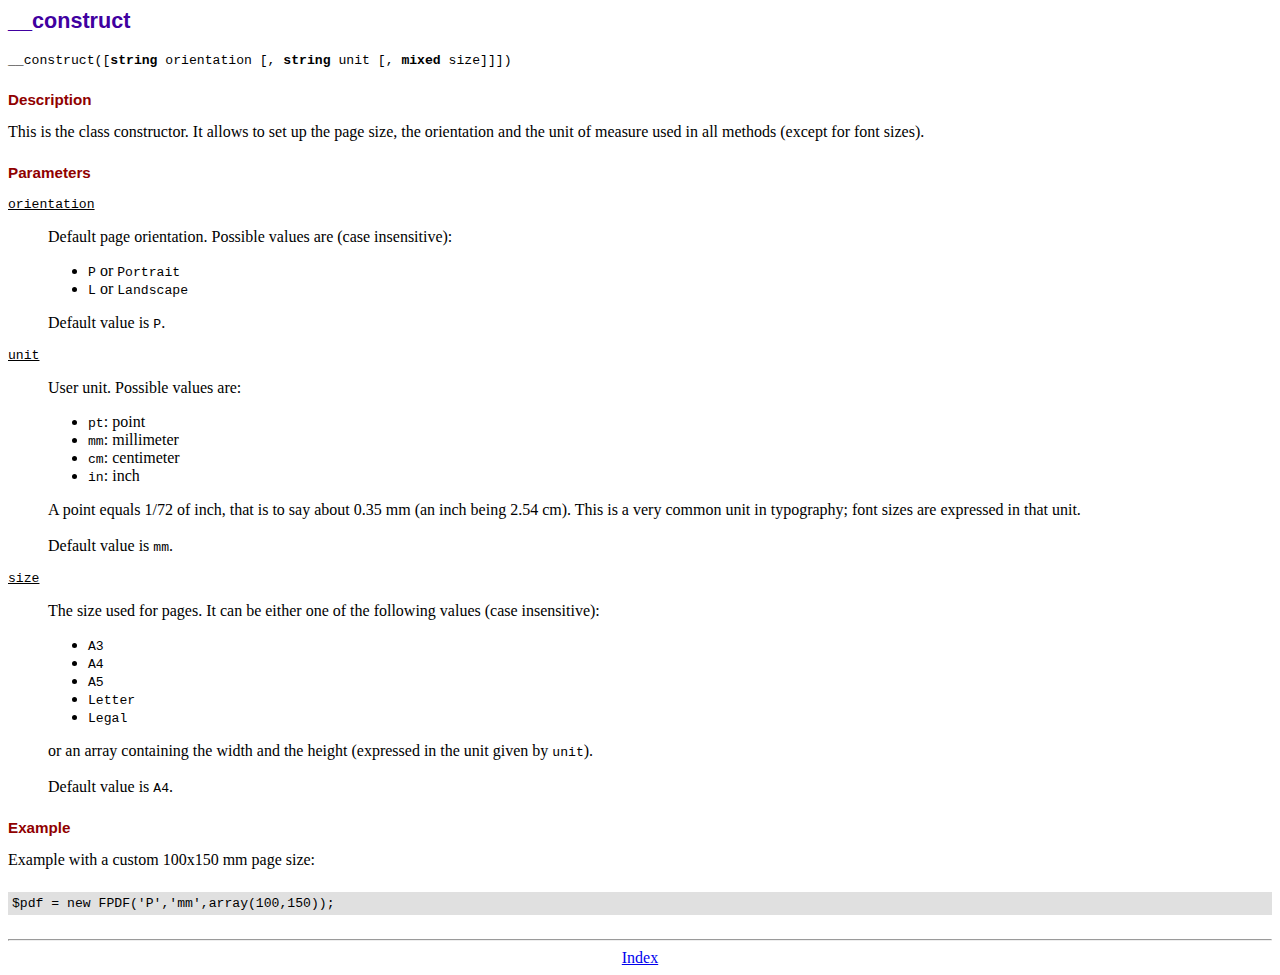
<file: doc/__construct.htm>
<!DOCTYPE html PUBLIC "-//W3C//DTD HTML 4.01 Transitional//EN">
<html>
<head>
<meta http-equiv="Content-Type" content="text/html; charset=ISO-8859-1">
<title>__construct</title>
<link type="text/css" rel="stylesheet" href="../fpdf.css">
</head>
<body>
<h1>__construct</h1>
<code>__construct([<b>string</b> orientation [, <b>string</b> unit [, <b>mixed</b> size]]])</code>
<h2>Description</h2>
This is the class constructor. It allows to set up the page size, the orientation and the
unit of measure used in all methods (except for font sizes).
<h2>Parameters</h2>
<dl class="param">
<dt><code>orientation</code></dt>
<dd>
Default page orientation. Possible values are (case insensitive):
<ul>
<li><code>P</code> or <code>Portrait</code></li>
<li><code>L</code> or <code>Landscape</code></li>
</ul>
Default value is <code>P</code>.
</dd>
<dt><code>unit</code></dt>
<dd>
User unit. Possible values are:
<ul>
<li><code>pt</code>: point</li>
<li><code>mm</code>: millimeter</li>
<li><code>cm</code>: centimeter</li>
<li><code>in</code>: inch</li>
</ul>
A point equals 1/72 of inch, that is to say about 0.35 mm (an inch being 2.54 cm). This
is a very common unit in typography; font sizes are expressed in that unit.
<br>
<br>
Default value is <code>mm</code>.
</dd>
<dt><code>size</code></dt>
<dd>
The size used for pages. It can be either one of the following values (case insensitive):
<ul>
<li><code>A3</code></li>
<li><code>A4</code></li>
<li><code>A5</code></li>
<li><code>Letter</code></li>
<li><code>Legal</code></li>
</ul>
or an array containing the width and the height (expressed in the unit given by <code>unit</code>).<br>
<br>
Default value is <code>A4</code>.
</dd>
</dl>
<h2>Example</h2>
Example with a custom 100x150 mm page size:
<div class="doc-source">
<pre><code>$pdf = new FPDF('P','mm',array(100,150));</code></pre>
</div>
<hr style="margin-top:1.5em">
<div style="text-align:center"><a href="index.htm">Index</a></div>
</body>
</html>
</file>
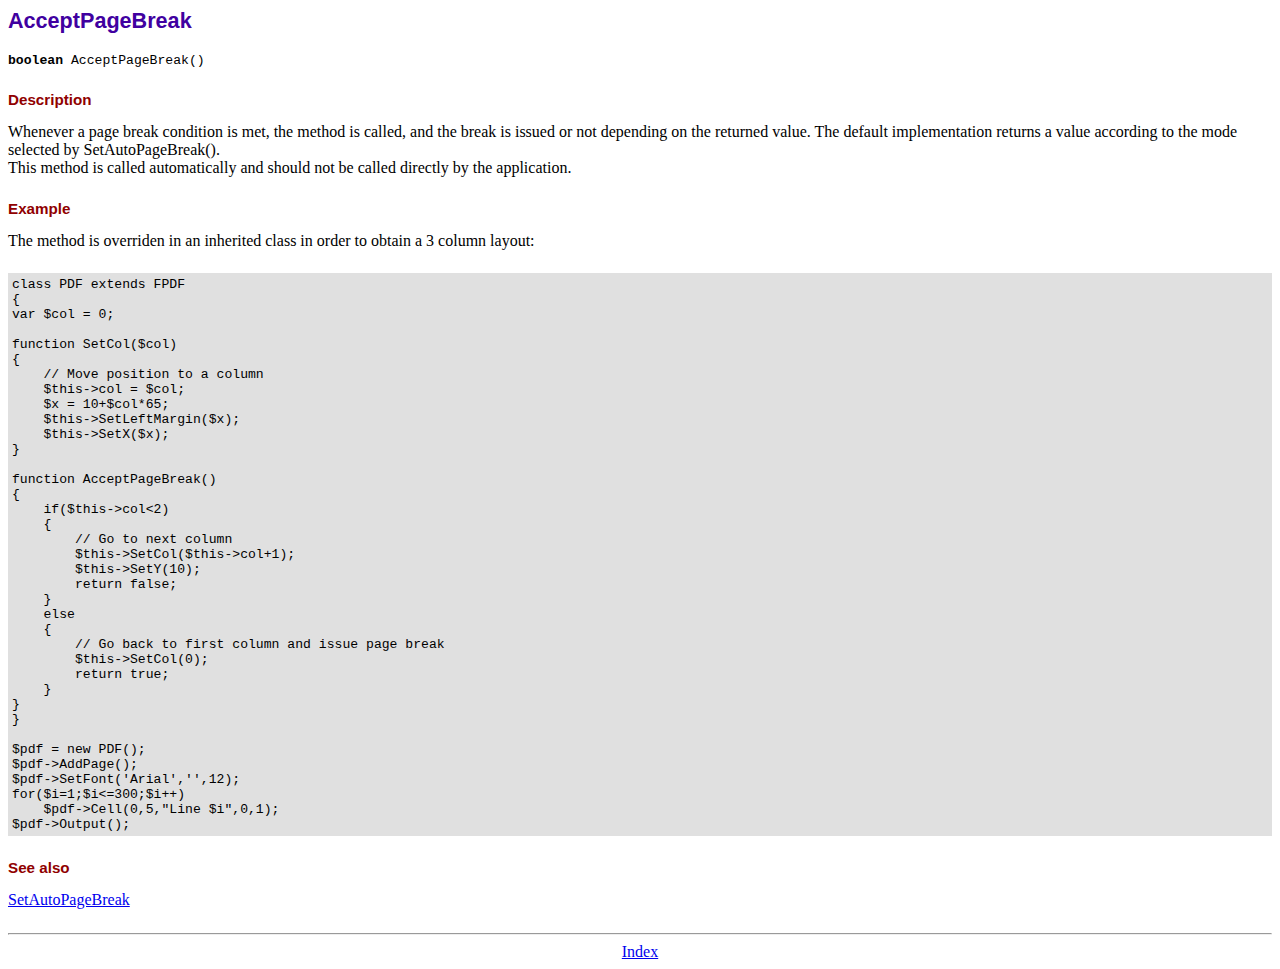
<file: doc/acceptpagebreak.htm>
<!DOCTYPE html PUBLIC "-//W3C//DTD HTML 4.01 Transitional//EN">
<html>
<head>
<meta http-equiv="Content-Type" content="text/html; charset=ISO-8859-1">
<title>AcceptPageBreak</title>
<link type="text/css" rel="stylesheet" href="../fpdf.css">
</head>
<body>
<h1>AcceptPageBreak</h1>
<code><b>boolean</b> AcceptPageBreak()</code>
<h2>Description</h2>
Whenever a page break condition is met, the method is called, and the break is issued or not
depending on the returned value. The default implementation returns a value according to the
mode selected by SetAutoPageBreak().
<br>
This method is called automatically and should not be called directly by the application.
<h2>Example</h2>
The method is overriden in an inherited class in order to obtain a 3 column layout:
<div class="doc-source">
<pre><code>class PDF extends FPDF
{
var $col = 0;

function SetCol($col)
{
    // Move position to a column
    $this-&gt;col = $col;
    $x = 10+$col*65;
    $this-&gt;SetLeftMargin($x);
    $this-&gt;SetX($x);
}

function AcceptPageBreak()
{
    if($this-&gt;col&lt;2)
    {
        // Go to next column
        $this-&gt;SetCol($this-&gt;col+1);
        $this-&gt;SetY(10);
        return false;
    }
    else
    {
        // Go back to first column and issue page break
        $this-&gt;SetCol(0);
        return true;
    }
}
}

$pdf = new PDF();
$pdf-&gt;AddPage();
$pdf-&gt;SetFont('Arial','',12);
for($i=1;$i&lt;=300;$i++)
    $pdf-&gt;Cell(0,5,"Line $i",0,1);
$pdf-&gt;Output();</code></pre>
</div>
<h2>See also</h2>
<a href="setautopagebreak.htm">SetAutoPageBreak</a>
<hr style="margin-top:1.5em">
<div style="text-align:center"><a href="index.htm">Index</a></div>
</body>
</html>
</file>
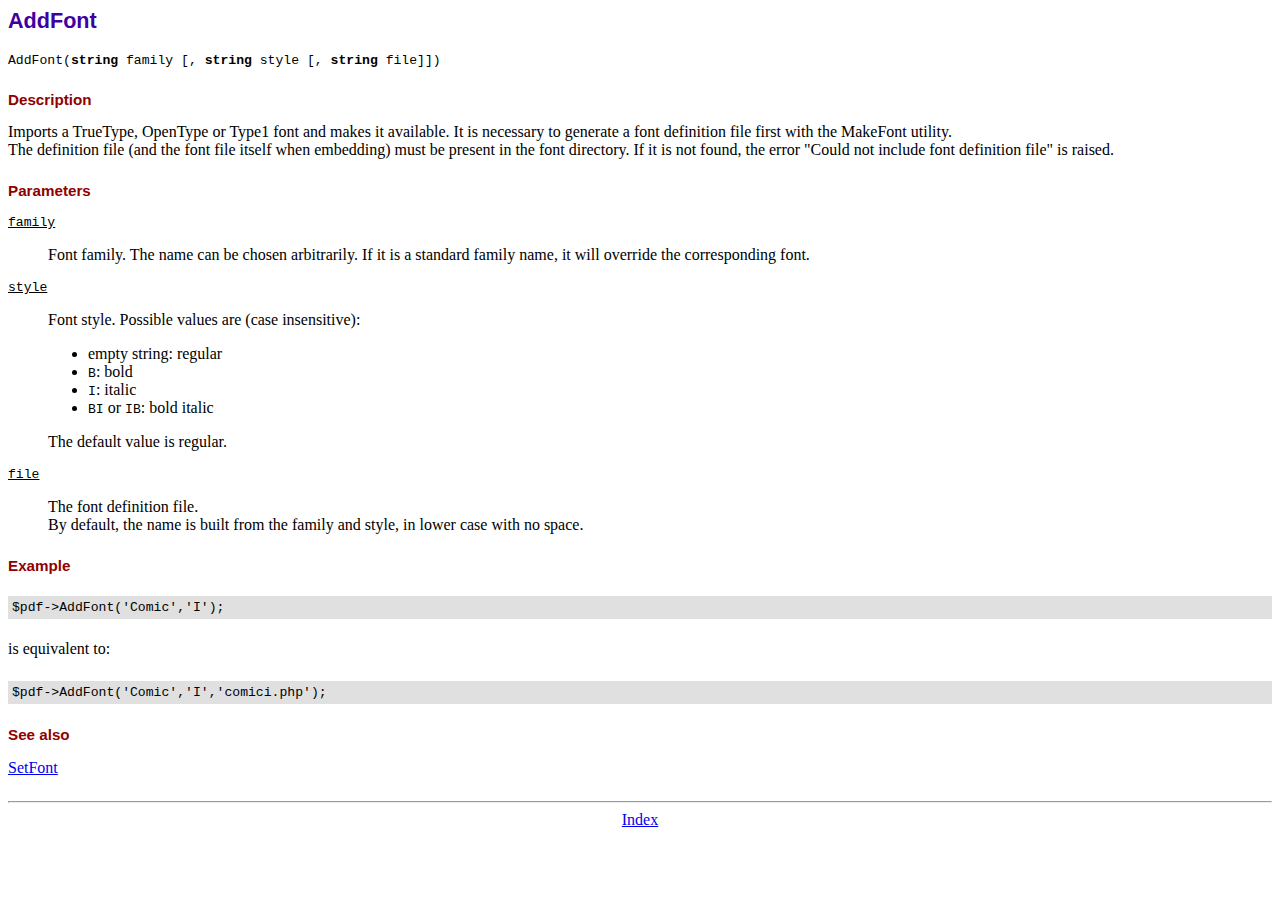
<file: doc/addfont.htm>
<!DOCTYPE html PUBLIC "-//W3C//DTD HTML 4.01 Transitional//EN">
<html>
<head>
<meta http-equiv="Content-Type" content="text/html; charset=ISO-8859-1">
<title>AddFont</title>
<link type="text/css" rel="stylesheet" href="../fpdf.css">
</head>
<body>
<h1>AddFont</h1>
<code>AddFont(<b>string</b> family [, <b>string</b> style [, <b>string</b> file]])</code>
<h2>Description</h2>
Imports a TrueType, OpenType or Type1 font and makes it available. It is necessary to generate a font
definition file first with the MakeFont utility.
<br>
The definition file (and the font file itself when embedding) must be present in the font directory.
If it is not found, the error "Could not include font definition file" is raised.
<h2>Parameters</h2>
<dl class="param">
<dt><code>family</code></dt>
<dd>
Font family. The name can be chosen arbitrarily. If it is a standard family name, it will
override the corresponding font.
</dd>
<dt><code>style</code></dt>
<dd>
Font style. Possible values are (case insensitive):
<ul>
<li>empty string: regular</li>
<li><code>B</code>: bold</li>
<li><code>I</code>: italic</li>
<li><code>BI</code> or <code>IB</code>: bold italic</li>
</ul>
The default value is regular.
</dd>
<dt><code>file</code></dt>
<dd>
The font definition file.
<br>
By default, the name is built from the family and style, in lower case with no space.
</dd>
</dl>
<h2>Example</h2>
<div class="doc-source">
<pre><code>$pdf-&gt;AddFont('Comic','I');</code></pre>
</div>
is equivalent to:
<div class="doc-source">
<pre><code>$pdf-&gt;AddFont('Comic','I','comici.php');</code></pre>
</div>
<h2>See also</h2>
<a href="setfont.htm">SetFont</a>
<hr style="margin-top:1.5em">
<div style="text-align:center"><a href="index.htm">Index</a></div>
</body>
</html>
</file>
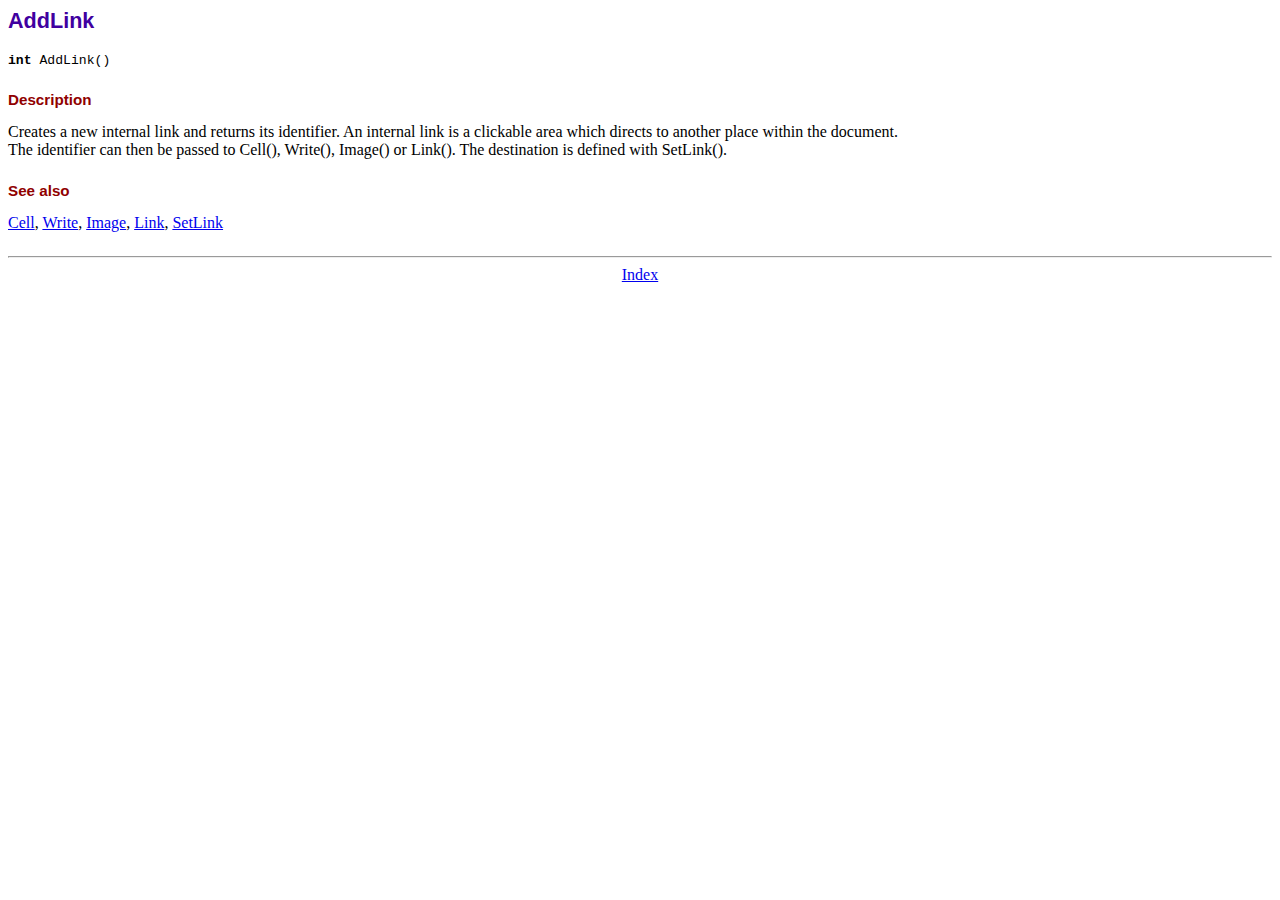
<file: doc/addlink.htm>
<!DOCTYPE html PUBLIC "-//W3C//DTD HTML 4.01 Transitional//EN">
<html>
<head>
<meta http-equiv="Content-Type" content="text/html; charset=ISO-8859-1">
<title>AddLink</title>
<link type="text/css" rel="stylesheet" href="../fpdf.css">
</head>
<body>
<h1>AddLink</h1>
<code><b>int</b> AddLink()</code>
<h2>Description</h2>
Creates a new internal link and returns its identifier. An internal link is a clickable area
which directs to another place within the document.
<br>
The identifier can then be passed to Cell(), Write(), Image() or Link(). The destination is
defined with SetLink().
<h2>See also</h2>
<a href="cell.htm">Cell</a>,
<a href="write.htm">Write</a>,
<a href="image.htm">Image</a>,
<a href="link.htm">Link</a>,
<a href="setlink.htm">SetLink</a>
<hr style="margin-top:1.5em">
<div style="text-align:center"><a href="index.htm">Index</a></div>
</body>
</html>
</file>
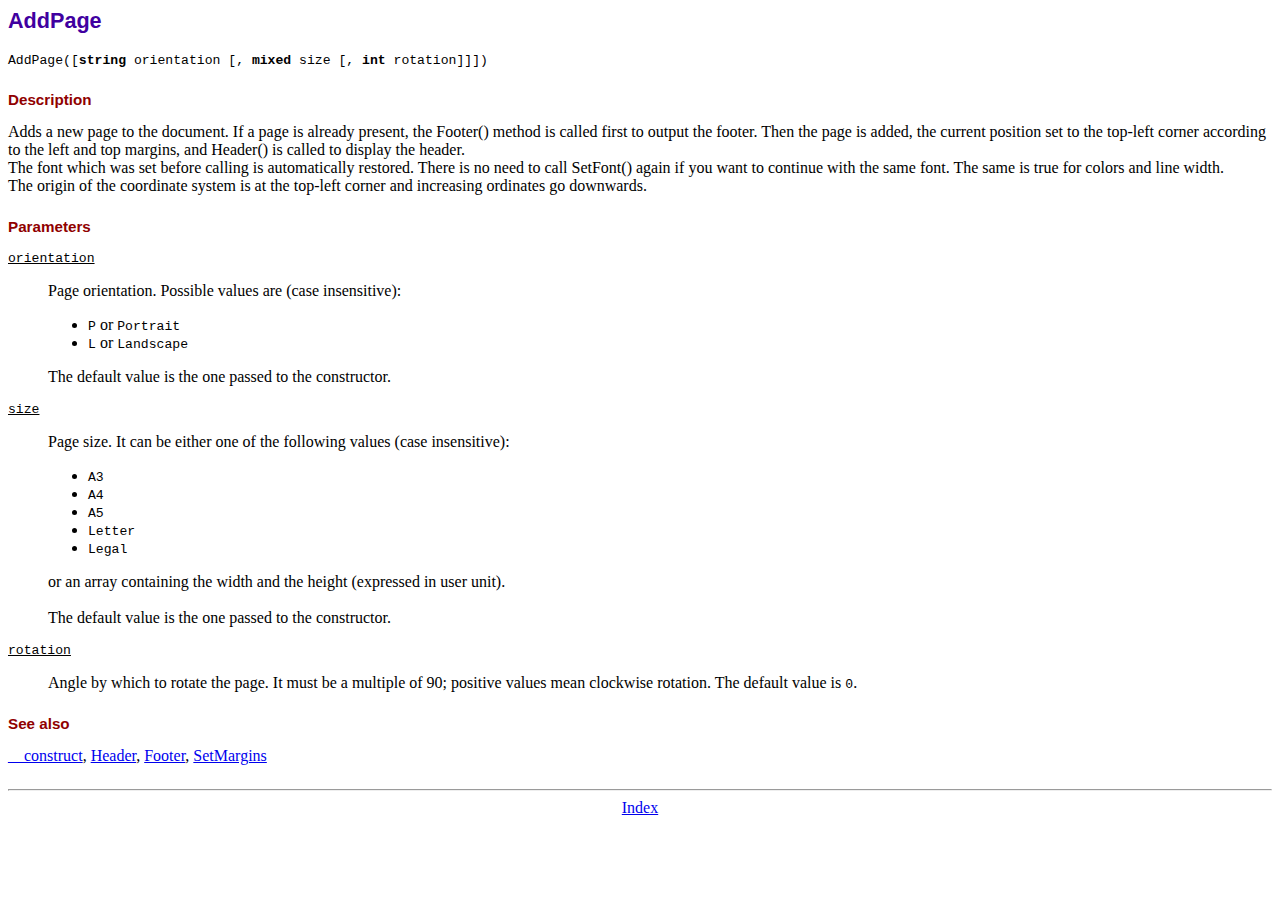
<file: doc/addpage.htm>
<!DOCTYPE html PUBLIC "-//W3C//DTD HTML 4.01 Transitional//EN">
<html>
<head>
<meta http-equiv="Content-Type" content="text/html; charset=ISO-8859-1">
<title>AddPage</title>
<link type="text/css" rel="stylesheet" href="../fpdf.css">
</head>
<body>
<h1>AddPage</h1>
<code>AddPage([<b>string</b> orientation [, <b>mixed</b> size [, <b>int</b> rotation]]])</code>
<h2>Description</h2>
Adds a new page to the document. If a page is already present, the Footer() method is called
first to output the footer. Then the page is added, the current position set to the top-left
corner according to the left and top margins, and Header() is called to display the header.
<br>
The font which was set before calling is automatically restored. There is no need to call
SetFont() again if you want to continue with the same font. The same is true for colors and
line width.
<br>
The origin of the coordinate system is at the top-left corner and increasing ordinates go
downwards.
<h2>Parameters</h2>
<dl class="param">
<dt><code>orientation</code></dt>
<dd>
Page orientation. Possible values are (case insensitive):
<ul>
<li><code>P</code> or <code>Portrait</code></li>
<li><code>L</code> or <code>Landscape</code></li>
</ul>
The default value is the one passed to the constructor.
</dd>
<dt><code>size</code></dt>
<dd>
Page size. It can be either one of the following values (case insensitive):
<ul>
<li><code>A3</code></li>
<li><code>A4</code></li>
<li><code>A5</code></li>
<li><code>Letter</code></li>
<li><code>Legal</code></li>
</ul>
or an array containing the width and the height (expressed in user unit).<br>
<br>
The default value is the one passed to the constructor.
</dd>
<dt><code>rotation</code></dt>
<dd>
Angle by which to rotate the page. It must be a multiple of 90; positive values
mean clockwise rotation. The default value is <code>0</code>.
</dd>
</dl>
<h2>See also</h2>
<a href="__construct.htm">__construct</a>,
<a href="header.htm">Header</a>,
<a href="footer.htm">Footer</a>,
<a href="setmargins.htm">SetMargins</a>
<hr style="margin-top:1.5em">
<div style="text-align:center"><a href="index.htm">Index</a></div>
</body>
</html>
</file>
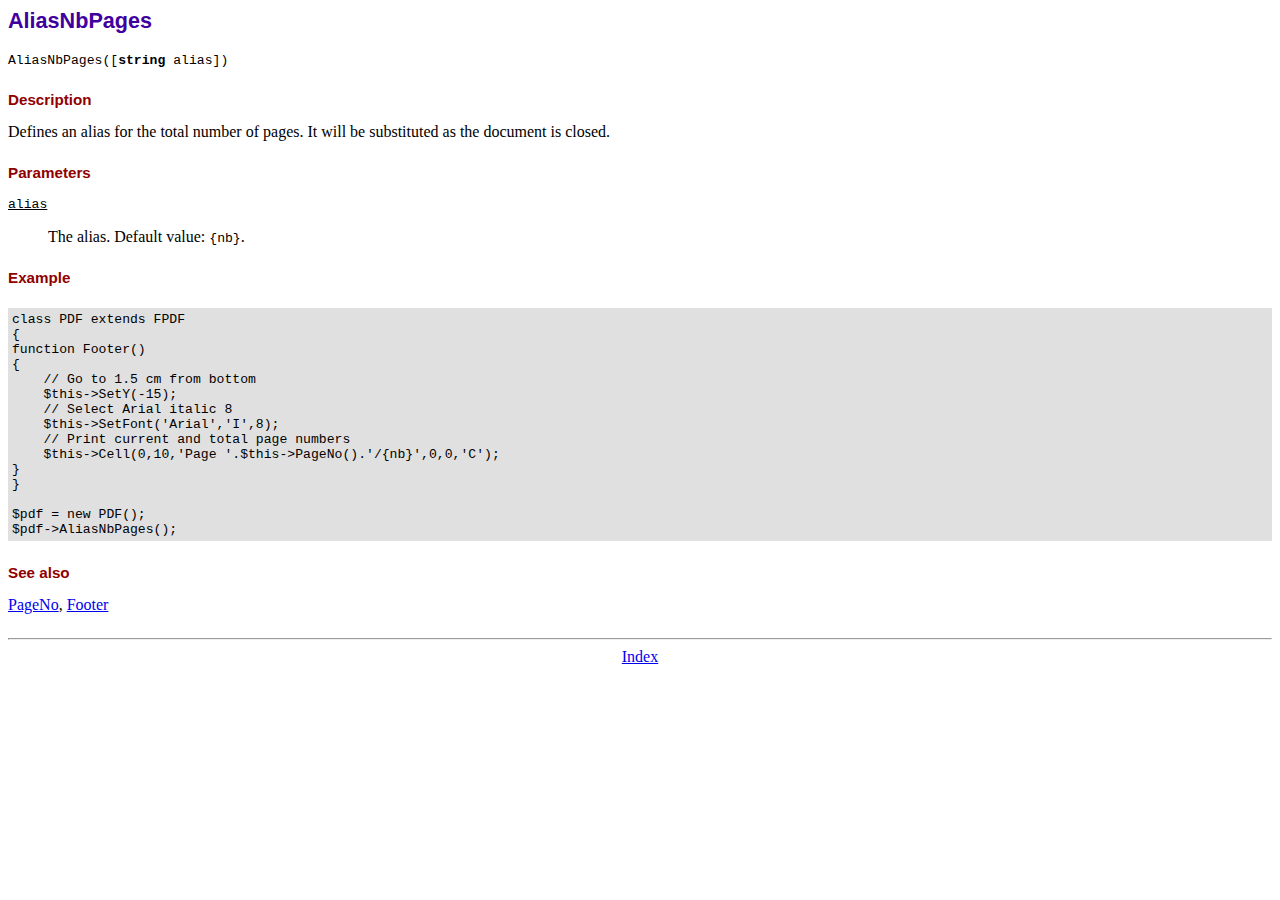
<file: doc/aliasnbpages.htm>
<!DOCTYPE html PUBLIC "-//W3C//DTD HTML 4.01 Transitional//EN">
<html>
<head>
<meta http-equiv="Content-Type" content="text/html; charset=ISO-8859-1">
<title>AliasNbPages</title>
<link type="text/css" rel="stylesheet" href="../fpdf.css">
</head>
<body>
<h1>AliasNbPages</h1>
<code>AliasNbPages([<b>string</b> alias])</code>
<h2>Description</h2>
Defines an alias for the total number of pages. It will be substituted as the document is
closed.
<h2>Parameters</h2>
<dl class="param">
<dt><code>alias</code></dt>
<dd>
The alias. Default value: <code>{nb}</code>.
</dd>
</dl>
<h2>Example</h2>
<div class="doc-source">
<pre><code>class PDF extends FPDF
{
function Footer()
{
    // Go to 1.5 cm from bottom
    $this-&gt;SetY(-15);
    // Select Arial italic 8
    $this-&gt;SetFont('Arial','I',8);
    // Print current and total page numbers
    $this-&gt;Cell(0,10,'Page '.$this-&gt;PageNo().'/{nb}',0,0,'C');
}
}

$pdf = new PDF();
$pdf-&gt;AliasNbPages();</code></pre>
</div>
<h2>See also</h2>
<a href="pageno.htm">PageNo</a>,
<a href="footer.htm">Footer</a>
<hr style="margin-top:1.5em">
<div style="text-align:center"><a href="index.htm">Index</a></div>
</body>
</html>
</file>
<file: css/signature-pad-tech.css>
body {
  background: url("[data-uri]") repeat scroll center center rgb(179, 179, 179);
  font-family: Helvetica, Sans-Serif;

  -moz-user-select: none;
  -webkit-user-select: none;
  -ms-user-select: none;
}

.m-signature-pad {
  position: absolute;
  font-size: 10px;
  width: 700px;
  height: 400px;
  top: 40%;
  left: 34%;
  margin-left: -350px;
  margin-top: -200px;
  border: 1px solid #e8e8e8;
  background-color: #fff;
  box-shadow: 0 1px 4px rgba(0, 0, 0, 0.27), 0 0 40px rgba(0, 0, 0, 0.08) inset;
  border-radius: 4px;
}
.m-signature-pad:before, .m-signature-pad:after {
	position: absolute;
  z-index: -1;
  content: "";
	width: 40%;
	height: 10px;
	left: 20px;
	bottom: 10px;
	background: transparent;
	-webkit-transform: skew(-3deg) rotate(-3deg);
	-moz-transform: skew(-3deg) rotate(-3deg);
	-ms-transform: skew(-3deg) rotate(-3deg);
	-o-transform: skew(-3deg) rotate(-3deg);
	transform: skew(-3deg) rotate(-3deg);
	box-shadow: 0 8px 12px rgba(0, 0, 0, 0.4);
}

.m-signature-pad:after {
	left: auto;
	right: 20px;
	-webkit-transform: skew(3deg) rotate(3deg);
	-moz-transform: skew(3deg) rotate(3deg);
	-ms-transform: skew(3deg) rotate(3deg);
	-o-transform: skew(3deg) rotate(3deg);
	transform: skew(3deg) rotate(3deg);
}

.m-signature-pad--body {
  position: absolute;
  left: 20px;
  right: 20px;
  top: 20px;
  bottom: 80px;
  border: 1px solid #f4f4f4;
}

.m-signature-pad--body
  canvas {
    position: absolute;
    left: 0;
    top: 0;
    width: 100%;
    height: 100%;
    border-radius: 4px;
    box-shadow: 0 0 5px rgba(0, 0, 0, 0.02) inset;
  }

.m-signature-pad--footer {
  position: absolute;
  left: 20px;
  right: 20px;
  bottom: 20px;
  height: 60px;
}

.m-signature-pad--footer
  .description {
    color: #C3C3C3;
    text-align: center;
    font-size: 1.2em;
    margin-top: 1em;
  }

.m-signature-pad--footer
  .left, .right {
    position: absolute;
    bottom: 0;
  }

.m-signature-pad--footer
  .left {
    left: 0;
  }

.m-signature-pad--footer
  .right {
    right: 0;
  }

  #hideme{
    display: none;
  }


@media screen and (max-width: 1024px) {
  .m-signature-pad {
    top: 60px;
    left: 0;
    right: 0;
    bottom: 500px;
    width: auto;
    height: auto;
    min-width: 250px;
    min-height: 250px;
    margin: 5%;
  }
  #github {
    display: none;
  }
}

@media screen and (min-device-width: 768px) and (max-device-width: 1024px) {
  .m-signature-pad {
    margin: 10%;
  }
}

@media screen and (max-height: 320px) {
  .m-signature-pad--body {
    left: 0;
    right: 0;
    top: 0;
    bottom: 32px;
  }
  .m-signature-pad--footer {
    left: 20px;
    right: 20px;
    bottom: 4px;
    height: 28px;
  }
  .m-signature-pad--footer
    .description {
      font-size: 1em;
      margin-top: 1em;
    }
}
</file>
<file: fpdf.css>
body {font-family:"Times New Roman",serif}
h1 {font:bold 135% Arial,sans-serif; color:#4000A0; margin-bottom:0.9em}
h2 {font:bold 95% Arial,sans-serif; color:#900000; margin-top:1.5em; margin-bottom:1em}
dl.param dt {text-decoration:underline}
dl.param dd {margin-top:1em; margin-bottom:1em}
dl.param ul {margin-top:1em; margin-bottom:1em}
tt, code, kbd {font-family:"Courier New",Courier,monospace; font-size:82%}
div.source {margin-top:1.4em; margin-bottom:1.3em}
div.source pre {display:table; border:1px solid #24246A; width:100%; margin:0em; font-family:inherit; font-size:100%}
div.source code {display:block; border:1px solid #C5C5EC; background-color:#F0F5FF; padding:6px; color:#000000}
div.doc-source {margin-top:1.4em; margin-bottom:1.3em}
div.doc-source pre {display:table; width:100%; margin:0em; font-family:inherit; font-size:100%}
div.doc-source code {display:block; background-color:#E0E0E0; padding:4px}
.kw {color:#000080; font-weight:bold}
.str {color:#CC0000}
.cmt {color:#008000}
p.demo {text-align:center; margin-top:-0.9em}
a.demo {text-decoration:none; font-weight:bold; color:#0000CC}
a.demo:link {text-decoration:none; font-weight:bold; color:#0000CC}
a.demo:hover {text-decoration:none; font-weight:bold; color:#0000FF}
a.demo:active {text-decoration:none; font-weight:bold; color:#0000FF}
</file>
<file: css/signature-pad.css>
body {
  background: url("[data-uri]") repeat scroll center center rgb(179, 179, 179);
  font-family: Helvetica, Sans-Serif;

  -moz-user-select: none;
  -webkit-user-select: none;
  -ms-user-select: none;
}

.m-signature-pad {
  position: absolute;
  font-size: 10px;
  width: 700px;
  height: 400px;
  top: 100%;
  left: 34%;
  margin-left: -350px;
  margin-top: -200px;
  border: 1px solid #e8e8e8;
  background-color: #fff;
  box-shadow: 0 1px 4px rgba(0, 0, 0, 0.27), 0 0 40px rgba(0, 0, 0, 0.08) inset;
  border-radius: 4px;
}
.m-signature-pad:before, .m-signature-pad:after {
	position: absolute;
  z-index: -1;
  content: "";
	width: 40%;
	height: 10px;
	left: 20px;
	bottom: 10px;
	background: transparent;
	-webkit-transform: skew(-3deg) rotate(-3deg);
	-moz-transform: skew(-3deg) rotate(-3deg);
	-ms-transform: skew(-3deg) rotate(-3deg);
	-o-transform: skew(-3deg) rotate(-3deg);
	transform: skew(-3deg) rotate(-3deg);
	box-shadow: 0 8px 12px rgba(0, 0, 0, 0.4);
}

.m-signature-pad:after {
	left: auto;
	right: 20px;
	-webkit-transform: skew(3deg) rotate(3deg);
	-moz-transform: skew(3deg) rotate(3deg);
	-ms-transform: skew(3deg) rotate(3deg);
	-o-transform: skew(3deg) rotate(3deg);
	transform: skew(3deg) rotate(3deg);
}

.m-signature-pad--body {
  position: absolute;
  left: 20px;
  right: 20px;
  top: 20px;
  bottom: 80px;
  border: 1px solid #f4f4f4;
}

.m-signature-pad--body
  canvas {
    position: absolute;
    left: 0;
    top: 0;
    width: 100%;
    height: 100%;
    border-radius: 4px;
    box-shadow: 0 0 5px rgba(0, 0, 0, 0.02) inset;
  }

.m-signature-pad--footer {
  position: absolute;
  left: 20px;
  right: 20px;
  bottom: 20px;
  height: 60px;
}

.m-signature-pad--footer
  .description {
    color: #C3C3C3;
    text-align: center;
    font-size: 1.2em;
    margin-top: 1em;
  }

.m-signature-pad--footer
  .left, .right {
    position: absolute;
    bottom: 0;
  }

.m-signature-pad--footer
  .left {
    left: 0;
  }

.m-signature-pad--footer
  .right {
    right: 0;
  }


@media screen and (max-width: 1024px) {
  .m-signature-pad {
    top: 900px;
    left: 0;
    right: 0;
    bottom: 0;
    width: auto;
    height: auto;
    min-width: 250px;
    min-height: 250px;
    margin: 5%;
  }
  #github {
    display: none;
  }
}

@media screen and (min-device-width: 768px) and (max-device-width: 1024px) {
  .m-signature-pad {
    margin: 10%;
  }
}

@media screen and (max-height: 320px) {
  .m-signature-pad--body {
    left: 0;
    right: 0;
    top: 0;
    bottom: 32px;
  }
  .m-signature-pad--footer {
    left: 20px;
    right: 20px;
    bottom: 4px;
    height: 28px;
  }
  .m-signature-pad--footer
    .description {
      font-size: 1em;
      margin-top: 1em;
    }
}
</file>
